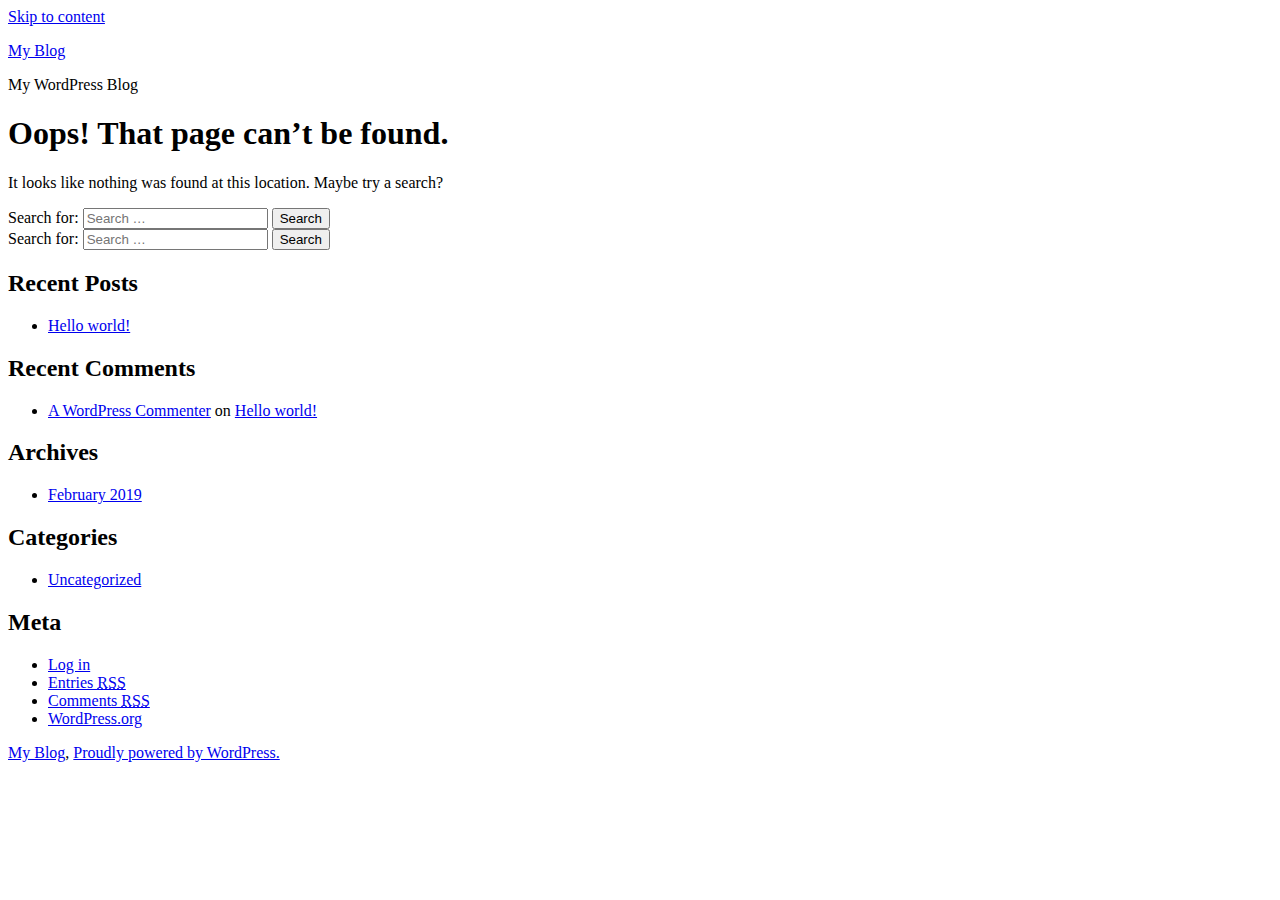
<file: css/overlays/10.html>
<!doctype html>
<html lang="en-US">
<head>
	<meta charset="UTF-8" />
	<meta name="viewport" content="width=device-width, initial-scale=1" />
	<link rel="profile" href="https://gmpg.org/xfn/11" />
	<title>Page not found &#8211; My Blog</title>
<link rel='dns-prefetch' href='//s.w.org' />
<link rel="alternate" type="application/rss+xml" title="My Blog &raquo; Feed" href="http://trimatrixlab.com/feed/" />
<link rel="alternate" type="application/rss+xml" title="My Blog &raquo; Comments Feed" href="http://trimatrixlab.com/comments/feed/" />
		<script type="text/javascript">
			window._wpemojiSettings = {"baseUrl":"https:\/\/s.w.org\/images\/core\/emoji\/11\/72x72\/","ext":".png","svgUrl":"https:\/\/s.w.org\/images\/core\/emoji\/11\/svg\/","svgExt":".svg","source":{"concatemoji":"http:\/\/trimatrixlab.com\/wp-includes\/js\/wp-emoji-release.min.js?ver=5.0.7"}};
			!function(a,b,c){function d(a,b){var c=String.fromCharCode;l.clearRect(0,0,k.width,k.height),l.fillText(c.apply(this,a),0,0);var d=k.toDataURL();l.clearRect(0,0,k.width,k.height),l.fillText(c.apply(this,b),0,0);var e=k.toDataURL();return d===e}function e(a){var b;if(!l||!l.fillText)return!1;switch(l.textBaseline="top",l.font="600 32px Arial",a){case"flag":return!(b=d([55356,56826,55356,56819],[55356,56826,8203,55356,56819]))&&(b=d([55356,57332,56128,56423,56128,56418,56128,56421,56128,56430,56128,56423,56128,56447],[55356,57332,8203,56128,56423,8203,56128,56418,8203,56128,56421,8203,56128,56430,8203,56128,56423,8203,56128,56447]),!b);case"emoji":return b=d([55358,56760,9792,65039],[55358,56760,8203,9792,65039]),!b}return!1}function f(a){var c=b.createElement("script");c.src=a,c.defer=c.type="text/javascript",b.getElementsByTagName("head")[0].appendChild(c)}var g,h,i,j,k=b.createElement("canvas"),l=k.getContext&&k.getContext("2d");for(j=Array("flag","emoji"),c.supports={everything:!0,everythingExceptFlag:!0},i=0;i<j.length;i++)c.supports[j[i]]=e(j[i]),c.supports.everything=c.supports.everything&&c.supports[j[i]],"flag"!==j[i]&&(c.supports.everythingExceptFlag=c.supports.everythingExceptFlag&&c.supports[j[i]]);c.supports.everythingExceptFlag=c.supports.everythingExceptFlag&&!c.supports.flag,c.DOMReady=!1,c.readyCallback=function(){c.DOMReady=!0},c.supports.everything||(h=function(){c.readyCallback()},b.addEventListener?(b.addEventListener("DOMContentLoaded",h,!1),a.addEventListener("load",h,!1)):(a.attachEvent("onload",h),b.attachEvent("onreadystatechange",function(){"complete"===b.readyState&&c.readyCallback()})),g=c.source||{},g.concatemoji?f(g.concatemoji):g.wpemoji&&g.twemoji&&(f(g.twemoji),f(g.wpemoji)))}(window,document,window._wpemojiSettings);
		</script>
		<style type="text/css">
img.wp-smiley,
img.emoji {
	display: inline !important;
	border: none !important;
	box-shadow: none !important;
	height: 1em !important;
	width: 1em !important;
	margin: 0 .07em !important;
	vertical-align: -0.1em !important;
	background: none !important;
	padding: 0 !important;
}
</style>
<link rel='stylesheet' id='wp-block-library-css'  href='http://trimatrixlab.com/wp-includes/css/dist/block-library/style.min.css?ver=5.0.7' type='text/css' media='all' />
<link rel='stylesheet' id='wp-block-library-theme-css'  href='http://trimatrixlab.com/wp-includes/css/dist/block-library/theme.min.css?ver=5.0.7' type='text/css' media='all' />
<link rel='stylesheet' id='woocommerce-layout-css'  href='http://trimatrixlab.com/wp-content/plugins/woocommerce/assets/css/woocommerce-layout.css?ver=3.5.4' type='text/css' media='all' />
<link rel='stylesheet' id='woocommerce-smallscreen-css'  href='http://trimatrixlab.com/wp-content/plugins/woocommerce/assets/css/woocommerce-smallscreen.css?ver=3.5.4' type='text/css' media='only screen and (max-width: 768px)' />
<link rel='stylesheet' id='woocommerce-general-css'  href='//trimatrixlab.com/wp-content/plugins/woocommerce/assets/css/twenty-nineteen.css?ver=3.5.4' type='text/css' media='all' />
<style id='woocommerce-inline-inline-css' type='text/css'>
.woocommerce form .form-row .required { visibility: visible; }
</style>
<link rel='stylesheet' id='twentynineteen-style-css'  href='http://trimatrixlab.com/wp-content/themes/twentynineteen/style.css?ver=1.2' type='text/css' media='all' />
<link rel='stylesheet' id='twentynineteen-print-style-css'  href='http://trimatrixlab.com/wp-content/themes/twentynineteen/print.css?ver=1.2' type='text/css' media='print' />
<script type='text/javascript' src='http://trimatrixlab.com/wp-includes/js/jquery/jquery.js?ver=1.12.4'></script>
<script type='text/javascript' src='http://trimatrixlab.com/wp-includes/js/jquery/jquery-migrate.min.js?ver=1.4.1'></script>
<link rel='https://api.w.org/' href='http://trimatrixlab.com/wp-json/' />
<link rel="EditURI" type="application/rsd+xml" title="RSD" href="http://trimatrixlab.com/xmlrpc.php?rsd" />
<link rel="wlwmanifest" type="application/wlwmanifest+xml" href="http://trimatrixlab.com/wp-includes/wlwmanifest.xml" /> 
<meta name="generator" content="WordPress 5.0.7" />
<meta name="generator" content="WooCommerce 3.5.4" />
	<noscript><style>.woocommerce-product-gallery{ opacity: 1 !important; }</style></noscript>
			<style type="text/css">.recentcomments a{display:inline !important;padding:0 !important;margin:0 !important;}</style>
		</head>

<body class="error404 wp-embed-responsive woocommerce-no-js hfeed image-filters-enabled">
<div id="page" class="site">
	<a class="skip-link screen-reader-text" href="#content">Skip to content</a>

		<header id="masthead" class="site-header">

			<div class="site-branding-container">
				<div class="site-branding">

								<p class="site-title"><a href="http://trimatrixlab.com/" rel="home">My Blog</a></p>
			
				<p class="site-description">
				My WordPress Blog			</p>
			</div><!-- .site-branding -->
			</div><!-- .layout-wrap -->

					</header><!-- #masthead -->

	<div id="content" class="site-content">

	<section id="primary" class="content-area">
		<main id="main" class="site-main">

			<div class="error-404 not-found">
				<header class="page-header">
					<h1 class="page-title">Oops! That page can&rsquo;t be found.</h1>
				</header><!-- .page-header -->

				<div class="page-content">
					<p>It looks like nothing was found at this location. Maybe try a search?</p>
					<form role="search" method="get" class="search-form" action="http://trimatrixlab.com/">
				<label>
					<span class="screen-reader-text">Search for:</span>
					<input type="search" class="search-field" placeholder="Search &hellip;" value="" name="s" />
				</label>
				<input type="submit" class="search-submit" value="Search" />
			</form>				</div><!-- .page-content -->
			</div><!-- .error-404 -->

		</main><!-- #main -->
	</section><!-- #primary -->


	</div><!-- #content -->

	<footer id="colophon" class="site-footer">
		
	<aside class="widget-area" role="complementary" aria-label="Footer">
							<div class="widget-column footer-widget-1">
						<section id="search-2" class="widget widget_search"><form role="search" method="get" class="search-form" action="http://trimatrixlab.com/">
				<label>
					<span class="screen-reader-text">Search for:</span>
					<input type="search" class="search-field" placeholder="Search &hellip;" value="" name="s" />
				</label>
				<input type="submit" class="search-submit" value="Search" />
			</form></section>		<section id="recent-posts-2" class="widget widget_recent_entries">		<h2 class="widget-title">Recent Posts</h2>		<ul>
											<li>
					<a href="http://trimatrixlab.com/2019/02/05/hello-world/">Hello world!</a>
									</li>
					</ul>
		</section><section id="recent-comments-2" class="widget widget_recent_comments"><h2 class="widget-title">Recent Comments</h2><ul id="recentcomments"><li class="recentcomments"><span class="comment-author-link"><a href='https://wordpress.org/' rel='external nofollow' class='url'>A WordPress Commenter</a></span> on <a href="http://trimatrixlab.com/2019/02/05/hello-world/#comment-1">Hello world!</a></li></ul></section><section id="archives-2" class="widget widget_archive"><h2 class="widget-title">Archives</h2>		<ul>
			<li><a href='http://trimatrixlab.com/2019/02/'>February 2019</a></li>
		</ul>
		</section><section id="categories-2" class="widget widget_categories"><h2 class="widget-title">Categories</h2>		<ul>
	<li class="cat-item cat-item-1"><a href="http://trimatrixlab.com/category/uncategorized/" >Uncategorized</a>
</li>
		</ul>
</section><section id="meta-2" class="widget widget_meta"><h2 class="widget-title">Meta</h2>			<ul>
						<li><a href="http://trimatrixlab.com/wp-login.php">Log in</a></li>
			<li><a href="http://trimatrixlab.com/feed/">Entries <abbr title="Really Simple Syndication">RSS</abbr></a></li>
			<li><a href="http://trimatrixlab.com/comments/feed/">Comments <abbr title="Really Simple Syndication">RSS</abbr></a></li>
			<li><a href="https://wordpress.org/" title="Powered by WordPress, state-of-the-art semantic personal publishing platform.">WordPress.org</a></li>			</ul>
			</section>					</div>
					</aside><!-- .widget-area -->

		<div class="site-info">
										<a class="site-name" href="http://trimatrixlab.com/" rel="home">My Blog</a>,
						<a href="https://wordpress.org/" class="imprint">
				Proudly powered by WordPress.			</a>
								</div><!-- .site-info -->
	</footer><!-- #colophon -->

</div><!-- #page -->

	<script type="text/javascript">
		var c = document.body.className;
		c = c.replace(/woocommerce-no-js/, 'woocommerce-js');
		document.body.className = c;
	</script>
	<script type='text/javascript' src='http://trimatrixlab.com/wp-content/plugins/woocommerce/assets/js/jquery-blockui/jquery.blockUI.min.js?ver=2.70'></script>
<script type='text/javascript'>
/* <![CDATA[ */
var wc_add_to_cart_params = {"ajax_url":"\/wp-admin\/admin-ajax.php","wc_ajax_url":"\/?wc-ajax=%%endpoint%%","i18n_view_cart":"View cart","cart_url":"http:\/\/trimatrixlab.com","is_cart":"","cart_redirect_after_add":"no"};
/* ]]> */
</script>
<script type='text/javascript' src='http://trimatrixlab.com/wp-content/plugins/woocommerce/assets/js/frontend/add-to-cart.min.js?ver=3.5.4'></script>
<script type='text/javascript' src='http://trimatrixlab.com/wp-content/plugins/woocommerce/assets/js/js-cookie/js.cookie.min.js?ver=2.1.4'></script>
<script type='text/javascript'>
/* <![CDATA[ */
var woocommerce_params = {"ajax_url":"\/wp-admin\/admin-ajax.php","wc_ajax_url":"\/?wc-ajax=%%endpoint%%"};
/* ]]> */
</script>
<script type='text/javascript' src='http://trimatrixlab.com/wp-content/plugins/woocommerce/assets/js/frontend/woocommerce.min.js?ver=3.5.4'></script>
<script type='text/javascript'>
/* <![CDATA[ */
var wc_cart_fragments_params = {"ajax_url":"\/wp-admin\/admin-ajax.php","wc_ajax_url":"\/?wc-ajax=%%endpoint%%","cart_hash_key":"wc_cart_hash_40769bd518ee335c4025a80cac467cdd","fragment_name":"wc_fragments_40769bd518ee335c4025a80cac467cdd"};
/* ]]> */
</script>
<script type='text/javascript' src='http://trimatrixlab.com/wp-content/plugins/woocommerce/assets/js/frontend/cart-fragments.min.js?ver=3.5.4'></script>
<script type='text/javascript' src='http://trimatrixlab.com/wp-includes/js/wp-embed.min.js?ver=5.0.7'></script>
	<script>
	/(trident|msie)/i.test(navigator.userAgent)&&document.getElementById&&window.addEventListener&&window.addEventListener("hashchange",function(){var t,e=location.hash.substring(1);/^[A-z0-9_-]+$/.test(e)&&(t=document.getElementById(e))&&(/^(?:a|select|input|button|textarea)$/i.test(t.tagName)||(t.tabIndex=-1),t.focus())},!1);
	</script>
	
</body>
</html>

<!--
Performance optimized by W3 Total Cache. Learn more: https://www.w3-edge.com/products/

Object Caching 710/18 objects using apc
Page Caching using apc (Page is 404) 
Database Caching 5/7 queries in 0.011 seconds using apc

Served from: trimatrixlab.com @ 2019-11-20 11:47:53 by W3 Total Cache
-->
</file>
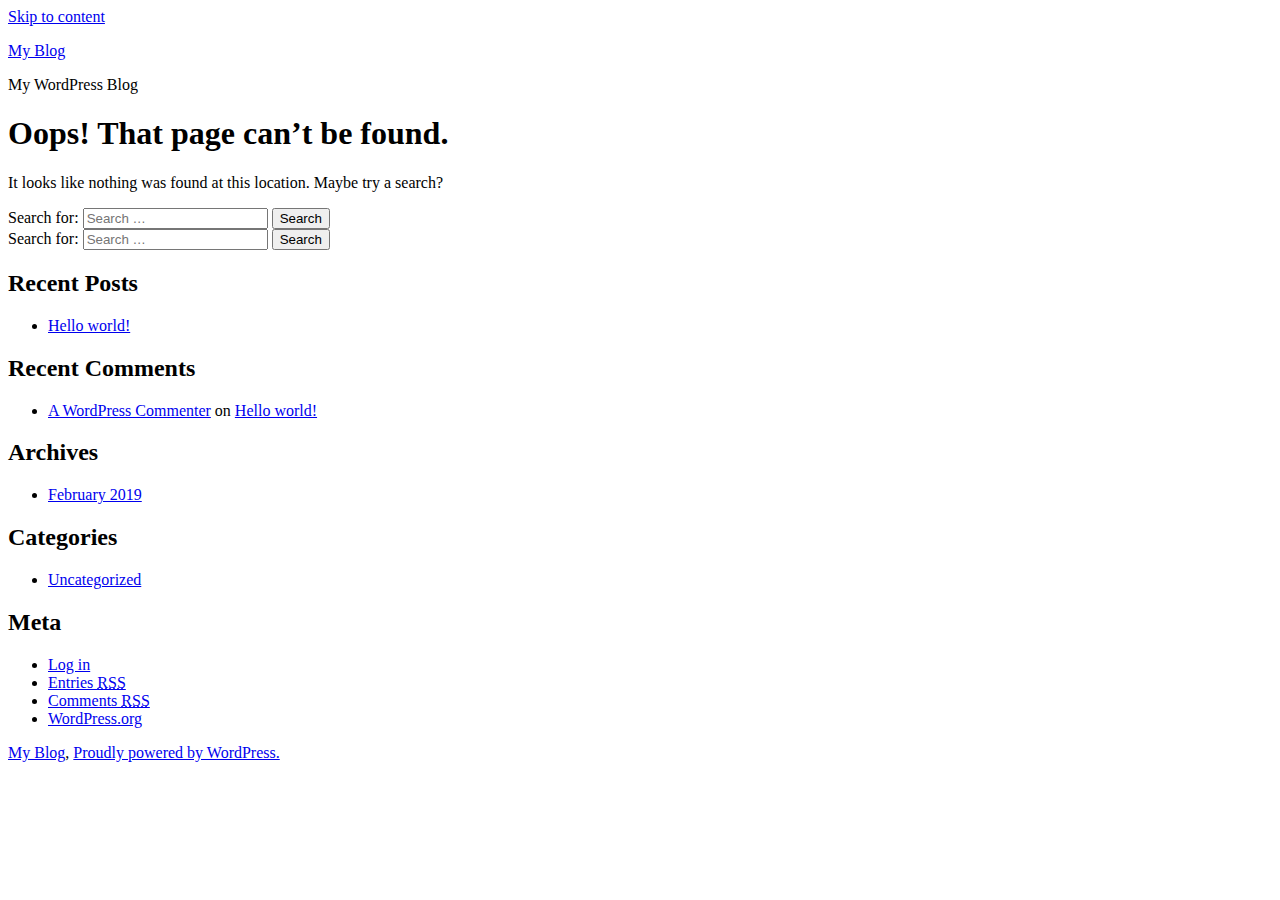
<file: fonts/bootstrap/glyphicons-halflings-regular-2.html>
<!doctype html>
<html lang="en-US">
<head>
	<meta charset="UTF-8" />
	<meta name="viewport" content="width=device-width, initial-scale=1" />
	<link rel="profile" href="https://gmpg.org/xfn/11" />
	<title>Page not found &#8211; My Blog</title>
<link rel='dns-prefetch' href='//s.w.org' />
<link rel="alternate" type="application/rss+xml" title="My Blog &raquo; Feed" href="http://trimatrixlab.com/feed/" />
<link rel="alternate" type="application/rss+xml" title="My Blog &raquo; Comments Feed" href="http://trimatrixlab.com/comments/feed/" />
		<script type="text/javascript">
			window._wpemojiSettings = {"baseUrl":"https:\/\/s.w.org\/images\/core\/emoji\/11\/72x72\/","ext":".png","svgUrl":"https:\/\/s.w.org\/images\/core\/emoji\/11\/svg\/","svgExt":".svg","source":{"concatemoji":"http:\/\/trimatrixlab.com\/wp-includes\/js\/wp-emoji-release.min.js?ver=5.0.7"}};
			!function(a,b,c){function d(a,b){var c=String.fromCharCode;l.clearRect(0,0,k.width,k.height),l.fillText(c.apply(this,a),0,0);var d=k.toDataURL();l.clearRect(0,0,k.width,k.height),l.fillText(c.apply(this,b),0,0);var e=k.toDataURL();return d===e}function e(a){var b;if(!l||!l.fillText)return!1;switch(l.textBaseline="top",l.font="600 32px Arial",a){case"flag":return!(b=d([55356,56826,55356,56819],[55356,56826,8203,55356,56819]))&&(b=d([55356,57332,56128,56423,56128,56418,56128,56421,56128,56430,56128,56423,56128,56447],[55356,57332,8203,56128,56423,8203,56128,56418,8203,56128,56421,8203,56128,56430,8203,56128,56423,8203,56128,56447]),!b);case"emoji":return b=d([55358,56760,9792,65039],[55358,56760,8203,9792,65039]),!b}return!1}function f(a){var c=b.createElement("script");c.src=a,c.defer=c.type="text/javascript",b.getElementsByTagName("head")[0].appendChild(c)}var g,h,i,j,k=b.createElement("canvas"),l=k.getContext&&k.getContext("2d");for(j=Array("flag","emoji"),c.supports={everything:!0,everythingExceptFlag:!0},i=0;i<j.length;i++)c.supports[j[i]]=e(j[i]),c.supports.everything=c.supports.everything&&c.supports[j[i]],"flag"!==j[i]&&(c.supports.everythingExceptFlag=c.supports.everythingExceptFlag&&c.supports[j[i]]);c.supports.everythingExceptFlag=c.supports.everythingExceptFlag&&!c.supports.flag,c.DOMReady=!1,c.readyCallback=function(){c.DOMReady=!0},c.supports.everything||(h=function(){c.readyCallback()},b.addEventListener?(b.addEventListener("DOMContentLoaded",h,!1),a.addEventListener("load",h,!1)):(a.attachEvent("onload",h),b.attachEvent("onreadystatechange",function(){"complete"===b.readyState&&c.readyCallback()})),g=c.source||{},g.concatemoji?f(g.concatemoji):g.wpemoji&&g.twemoji&&(f(g.twemoji),f(g.wpemoji)))}(window,document,window._wpemojiSettings);
		</script>
		<style type="text/css">
img.wp-smiley,
img.emoji {
	display: inline !important;
	border: none !important;
	box-shadow: none !important;
	height: 1em !important;
	width: 1em !important;
	margin: 0 .07em !important;
	vertical-align: -0.1em !important;
	background: none !important;
	padding: 0 !important;
}
</style>
<link rel='stylesheet' id='wp-block-library-css'  href='http://trimatrixlab.com/wp-includes/css/dist/block-library/style.min.css?ver=5.0.7' type='text/css' media='all' />
<link rel='stylesheet' id='wp-block-library-theme-css'  href='http://trimatrixlab.com/wp-includes/css/dist/block-library/theme.min.css?ver=5.0.7' type='text/css' media='all' />
<link rel='stylesheet' id='woocommerce-layout-css'  href='http://trimatrixlab.com/wp-content/plugins/woocommerce/assets/css/woocommerce-layout.css?ver=3.5.4' type='text/css' media='all' />
<link rel='stylesheet' id='woocommerce-smallscreen-css'  href='http://trimatrixlab.com/wp-content/plugins/woocommerce/assets/css/woocommerce-smallscreen.css?ver=3.5.4' type='text/css' media='only screen and (max-width: 768px)' />
<link rel='stylesheet' id='woocommerce-general-css'  href='//trimatrixlab.com/wp-content/plugins/woocommerce/assets/css/twenty-nineteen.css?ver=3.5.4' type='text/css' media='all' />
<style id='woocommerce-inline-inline-css' type='text/css'>
.woocommerce form .form-row .required { visibility: visible; }
</style>
<link rel='stylesheet' id='twentynineteen-style-css'  href='http://trimatrixlab.com/wp-content/themes/twentynineteen/style.css?ver=1.2' type='text/css' media='all' />
<link rel='stylesheet' id='twentynineteen-print-style-css'  href='http://trimatrixlab.com/wp-content/themes/twentynineteen/print.css?ver=1.2' type='text/css' media='print' />
<script type='text/javascript' src='http://trimatrixlab.com/wp-includes/js/jquery/jquery.js?ver=1.12.4'></script>
<script type='text/javascript' src='http://trimatrixlab.com/wp-includes/js/jquery/jquery-migrate.min.js?ver=1.4.1'></script>
<link rel='https://api.w.org/' href='http://trimatrixlab.com/wp-json/' />
<link rel="EditURI" type="application/rsd+xml" title="RSD" href="http://trimatrixlab.com/xmlrpc.php?rsd" />
<link rel="wlwmanifest" type="application/wlwmanifest+xml" href="http://trimatrixlab.com/wp-includes/wlwmanifest.xml" /> 
<meta name="generator" content="WordPress 5.0.7" />
<meta name="generator" content="WooCommerce 3.5.4" />
	<noscript><style>.woocommerce-product-gallery{ opacity: 1 !important; }</style></noscript>
			<style type="text/css">.recentcomments a{display:inline !important;padding:0 !important;margin:0 !important;}</style>
		</head>

<body class="error404 wp-embed-responsive woocommerce-no-js hfeed image-filters-enabled">
<div id="page" class="site">
	<a class="skip-link screen-reader-text" href="#content">Skip to content</a>

		<header id="masthead" class="site-header">

			<div class="site-branding-container">
				<div class="site-branding">

								<p class="site-title"><a href="http://trimatrixlab.com/" rel="home">My Blog</a></p>
			
				<p class="site-description">
				My WordPress Blog			</p>
			</div><!-- .site-branding -->
			</div><!-- .layout-wrap -->

					</header><!-- #masthead -->

	<div id="content" class="site-content">

	<section id="primary" class="content-area">
		<main id="main" class="site-main">

			<div class="error-404 not-found">
				<header class="page-header">
					<h1 class="page-title">Oops! That page can&rsquo;t be found.</h1>
				</header><!-- .page-header -->

				<div class="page-content">
					<p>It looks like nothing was found at this location. Maybe try a search?</p>
					<form role="search" method="get" class="search-form" action="http://trimatrixlab.com/">
				<label>
					<span class="screen-reader-text">Search for:</span>
					<input type="search" class="search-field" placeholder="Search &hellip;" value="" name="s" />
				</label>
				<input type="submit" class="search-submit" value="Search" />
			</form>				</div><!-- .page-content -->
			</div><!-- .error-404 -->

		</main><!-- #main -->
	</section><!-- #primary -->


	</div><!-- #content -->

	<footer id="colophon" class="site-footer">
		
	<aside class="widget-area" role="complementary" aria-label="Footer">
							<div class="widget-column footer-widget-1">
						<section id="search-2" class="widget widget_search"><form role="search" method="get" class="search-form" action="http://trimatrixlab.com/">
				<label>
					<span class="screen-reader-text">Search for:</span>
					<input type="search" class="search-field" placeholder="Search &hellip;" value="" name="s" />
				</label>
				<input type="submit" class="search-submit" value="Search" />
			</form></section>		<section id="recent-posts-2" class="widget widget_recent_entries">		<h2 class="widget-title">Recent Posts</h2>		<ul>
											<li>
					<a href="http://trimatrixlab.com/2019/02/05/hello-world/">Hello world!</a>
									</li>
					</ul>
		</section><section id="recent-comments-2" class="widget widget_recent_comments"><h2 class="widget-title">Recent Comments</h2><ul id="recentcomments"><li class="recentcomments"><span class="comment-author-link"><a href='https://wordpress.org/' rel='external nofollow' class='url'>A WordPress Commenter</a></span> on <a href="http://trimatrixlab.com/2019/02/05/hello-world/#comment-1">Hello world!</a></li></ul></section><section id="archives-2" class="widget widget_archive"><h2 class="widget-title">Archives</h2>		<ul>
			<li><a href='http://trimatrixlab.com/2019/02/'>February 2019</a></li>
		</ul>
		</section><section id="categories-2" class="widget widget_categories"><h2 class="widget-title">Categories</h2>		<ul>
	<li class="cat-item cat-item-1"><a href="http://trimatrixlab.com/category/uncategorized/" >Uncategorized</a>
</li>
		</ul>
</section><section id="meta-2" class="widget widget_meta"><h2 class="widget-title">Meta</h2>			<ul>
						<li><a href="http://trimatrixlab.com/wp-login.php">Log in</a></li>
			<li><a href="http://trimatrixlab.com/feed/">Entries <abbr title="Really Simple Syndication">RSS</abbr></a></li>
			<li><a href="http://trimatrixlab.com/comments/feed/">Comments <abbr title="Really Simple Syndication">RSS</abbr></a></li>
			<li><a href="https://wordpress.org/" title="Powered by WordPress, state-of-the-art semantic personal publishing platform.">WordPress.org</a></li>			</ul>
			</section>					</div>
					</aside><!-- .widget-area -->

		<div class="site-info">
										<a class="site-name" href="http://trimatrixlab.com/" rel="home">My Blog</a>,
						<a href="https://wordpress.org/" class="imprint">
				Proudly powered by WordPress.			</a>
								</div><!-- .site-info -->
	</footer><!-- #colophon -->

</div><!-- #page -->

	<script type="text/javascript">
		var c = document.body.className;
		c = c.replace(/woocommerce-no-js/, 'woocommerce-js');
		document.body.className = c;
	</script>
	<script type='text/javascript' src='http://trimatrixlab.com/wp-content/plugins/woocommerce/assets/js/jquery-blockui/jquery.blockUI.min.js?ver=2.70'></script>
<script type='text/javascript'>
/* <![CDATA[ */
var wc_add_to_cart_params = {"ajax_url":"\/wp-admin\/admin-ajax.php","wc_ajax_url":"\/?wc-ajax=%%endpoint%%","i18n_view_cart":"View cart","cart_url":"http:\/\/trimatrixlab.com","is_cart":"","cart_redirect_after_add":"no"};
/* ]]> */
</script>
<script type='text/javascript' src='http://trimatrixlab.com/wp-content/plugins/woocommerce/assets/js/frontend/add-to-cart.min.js?ver=3.5.4'></script>
<script type='text/javascript' src='http://trimatrixlab.com/wp-content/plugins/woocommerce/assets/js/js-cookie/js.cookie.min.js?ver=2.1.4'></script>
<script type='text/javascript'>
/* <![CDATA[ */
var woocommerce_params = {"ajax_url":"\/wp-admin\/admin-ajax.php","wc_ajax_url":"\/?wc-ajax=%%endpoint%%"};
/* ]]> */
</script>
<script type='text/javascript' src='http://trimatrixlab.com/wp-content/plugins/woocommerce/assets/js/frontend/woocommerce.min.js?ver=3.5.4'></script>
<script type='text/javascript'>
/* <![CDATA[ */
var wc_cart_fragments_params = {"ajax_url":"\/wp-admin\/admin-ajax.php","wc_ajax_url":"\/?wc-ajax=%%endpoint%%","cart_hash_key":"wc_cart_hash_40769bd518ee335c4025a80cac467cdd","fragment_name":"wc_fragments_40769bd518ee335c4025a80cac467cdd"};
/* ]]> */
</script>
<script type='text/javascript' src='http://trimatrixlab.com/wp-content/plugins/woocommerce/assets/js/frontend/cart-fragments.min.js?ver=3.5.4'></script>
<script type='text/javascript' src='http://trimatrixlab.com/wp-includes/js/wp-embed.min.js?ver=5.0.7'></script>
	<script>
	/(trident|msie)/i.test(navigator.userAgent)&&document.getElementById&&window.addEventListener&&window.addEventListener("hashchange",function(){var t,e=location.hash.substring(1);/^[A-z0-9_-]+$/.test(e)&&(t=document.getElementById(e))&&(/^(?:a|select|input|button|textarea)$/i.test(t.tagName)||(t.tabIndex=-1),t.focus())},!1);
	</script>
	
</body>
</html>

<!--
Performance optimized by W3 Total Cache. Learn more: https://www.w3-edge.com/products/

Object Caching 710/18 objects using apc
Page Caching using apc (Page is 404) 
Database Caching 5/7 queries in 0.003 seconds using apc

Served from: trimatrixlab.com @ 2019-11-20 11:47:48 by W3 Total Cache
-->
</file>
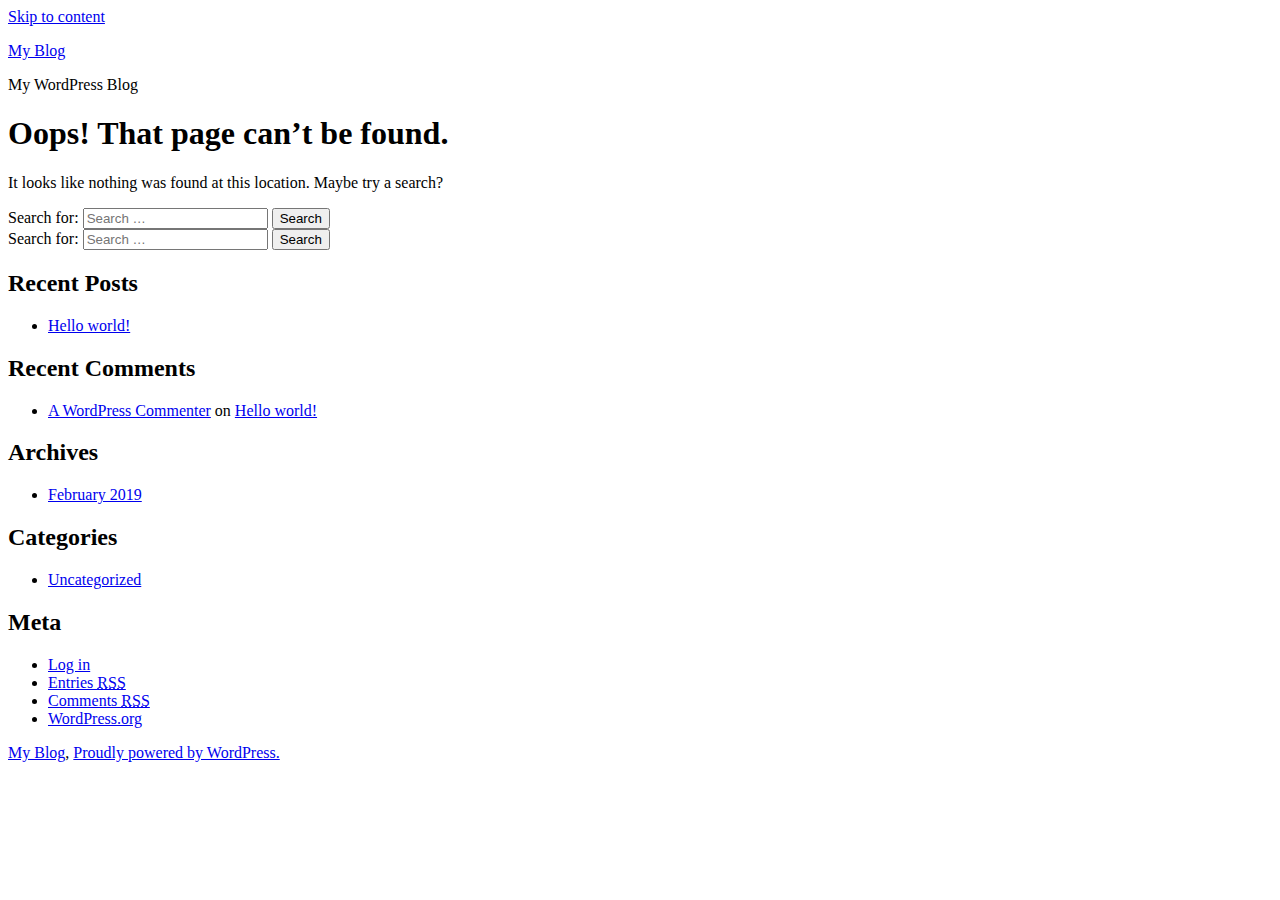
<file: fonts/bootstrap/glyphicons-halflings-regular-3.html>
<!doctype html>
<html lang="en-US">
<head>
	<meta charset="UTF-8" />
	<meta name="viewport" content="width=device-width, initial-scale=1" />
	<link rel="profile" href="https://gmpg.org/xfn/11" />
	<title>Page not found &#8211; My Blog</title>
<link rel='dns-prefetch' href='//s.w.org' />
<link rel="alternate" type="application/rss+xml" title="My Blog &raquo; Feed" href="http://trimatrixlab.com/feed/" />
<link rel="alternate" type="application/rss+xml" title="My Blog &raquo; Comments Feed" href="http://trimatrixlab.com/comments/feed/" />
		<script type="text/javascript">
			window._wpemojiSettings = {"baseUrl":"https:\/\/s.w.org\/images\/core\/emoji\/11\/72x72\/","ext":".png","svgUrl":"https:\/\/s.w.org\/images\/core\/emoji\/11\/svg\/","svgExt":".svg","source":{"concatemoji":"http:\/\/trimatrixlab.com\/wp-includes\/js\/wp-emoji-release.min.js?ver=5.0.7"}};
			!function(a,b,c){function d(a,b){var c=String.fromCharCode;l.clearRect(0,0,k.width,k.height),l.fillText(c.apply(this,a),0,0);var d=k.toDataURL();l.clearRect(0,0,k.width,k.height),l.fillText(c.apply(this,b),0,0);var e=k.toDataURL();return d===e}function e(a){var b;if(!l||!l.fillText)return!1;switch(l.textBaseline="top",l.font="600 32px Arial",a){case"flag":return!(b=d([55356,56826,55356,56819],[55356,56826,8203,55356,56819]))&&(b=d([55356,57332,56128,56423,56128,56418,56128,56421,56128,56430,56128,56423,56128,56447],[55356,57332,8203,56128,56423,8203,56128,56418,8203,56128,56421,8203,56128,56430,8203,56128,56423,8203,56128,56447]),!b);case"emoji":return b=d([55358,56760,9792,65039],[55358,56760,8203,9792,65039]),!b}return!1}function f(a){var c=b.createElement("script");c.src=a,c.defer=c.type="text/javascript",b.getElementsByTagName("head")[0].appendChild(c)}var g,h,i,j,k=b.createElement("canvas"),l=k.getContext&&k.getContext("2d");for(j=Array("flag","emoji"),c.supports={everything:!0,everythingExceptFlag:!0},i=0;i<j.length;i++)c.supports[j[i]]=e(j[i]),c.supports.everything=c.supports.everything&&c.supports[j[i]],"flag"!==j[i]&&(c.supports.everythingExceptFlag=c.supports.everythingExceptFlag&&c.supports[j[i]]);c.supports.everythingExceptFlag=c.supports.everythingExceptFlag&&!c.supports.flag,c.DOMReady=!1,c.readyCallback=function(){c.DOMReady=!0},c.supports.everything||(h=function(){c.readyCallback()},b.addEventListener?(b.addEventListener("DOMContentLoaded",h,!1),a.addEventListener("load",h,!1)):(a.attachEvent("onload",h),b.attachEvent("onreadystatechange",function(){"complete"===b.readyState&&c.readyCallback()})),g=c.source||{},g.concatemoji?f(g.concatemoji):g.wpemoji&&g.twemoji&&(f(g.twemoji),f(g.wpemoji)))}(window,document,window._wpemojiSettings);
		</script>
		<style type="text/css">
img.wp-smiley,
img.emoji {
	display: inline !important;
	border: none !important;
	box-shadow: none !important;
	height: 1em !important;
	width: 1em !important;
	margin: 0 .07em !important;
	vertical-align: -0.1em !important;
	background: none !important;
	padding: 0 !important;
}
</style>
<link rel='stylesheet' id='wp-block-library-css'  href='http://trimatrixlab.com/wp-includes/css/dist/block-library/style.min.css?ver=5.0.7' type='text/css' media='all' />
<link rel='stylesheet' id='wp-block-library-theme-css'  href='http://trimatrixlab.com/wp-includes/css/dist/block-library/theme.min.css?ver=5.0.7' type='text/css' media='all' />
<link rel='stylesheet' id='woocommerce-layout-css'  href='http://trimatrixlab.com/wp-content/plugins/woocommerce/assets/css/woocommerce-layout.css?ver=3.5.4' type='text/css' media='all' />
<link rel='stylesheet' id='woocommerce-smallscreen-css'  href='http://trimatrixlab.com/wp-content/plugins/woocommerce/assets/css/woocommerce-smallscreen.css?ver=3.5.4' type='text/css' media='only screen and (max-width: 768px)' />
<link rel='stylesheet' id='woocommerce-general-css'  href='//trimatrixlab.com/wp-content/plugins/woocommerce/assets/css/twenty-nineteen.css?ver=3.5.4' type='text/css' media='all' />
<style id='woocommerce-inline-inline-css' type='text/css'>
.woocommerce form .form-row .required { visibility: visible; }
</style>
<link rel='stylesheet' id='twentynineteen-style-css'  href='http://trimatrixlab.com/wp-content/themes/twentynineteen/style.css?ver=1.2' type='text/css' media='all' />
<link rel='stylesheet' id='twentynineteen-print-style-css'  href='http://trimatrixlab.com/wp-content/themes/twentynineteen/print.css?ver=1.2' type='text/css' media='print' />
<script type='text/javascript' src='http://trimatrixlab.com/wp-includes/js/jquery/jquery.js?ver=1.12.4'></script>
<script type='text/javascript' src='http://trimatrixlab.com/wp-includes/js/jquery/jquery-migrate.min.js?ver=1.4.1'></script>
<link rel='https://api.w.org/' href='http://trimatrixlab.com/wp-json/' />
<link rel="EditURI" type="application/rsd+xml" title="RSD" href="http://trimatrixlab.com/xmlrpc.php?rsd" />
<link rel="wlwmanifest" type="application/wlwmanifest+xml" href="http://trimatrixlab.com/wp-includes/wlwmanifest.xml" /> 
<meta name="generator" content="WordPress 5.0.7" />
<meta name="generator" content="WooCommerce 3.5.4" />
	<noscript><style>.woocommerce-product-gallery{ opacity: 1 !important; }</style></noscript>
			<style type="text/css">.recentcomments a{display:inline !important;padding:0 !important;margin:0 !important;}</style>
		</head>

<body class="error404 wp-embed-responsive woocommerce-no-js hfeed image-filters-enabled">
<div id="page" class="site">
	<a class="skip-link screen-reader-text" href="#content">Skip to content</a>

		<header id="masthead" class="site-header">

			<div class="site-branding-container">
				<div class="site-branding">

								<p class="site-title"><a href="http://trimatrixlab.com/" rel="home">My Blog</a></p>
			
				<p class="site-description">
				My WordPress Blog			</p>
			</div><!-- .site-branding -->
			</div><!-- .layout-wrap -->

					</header><!-- #masthead -->

	<div id="content" class="site-content">

	<section id="primary" class="content-area">
		<main id="main" class="site-main">

			<div class="error-404 not-found">
				<header class="page-header">
					<h1 class="page-title">Oops! That page can&rsquo;t be found.</h1>
				</header><!-- .page-header -->

				<div class="page-content">
					<p>It looks like nothing was found at this location. Maybe try a search?</p>
					<form role="search" method="get" class="search-form" action="http://trimatrixlab.com/">
				<label>
					<span class="screen-reader-text">Search for:</span>
					<input type="search" class="search-field" placeholder="Search &hellip;" value="" name="s" />
				</label>
				<input type="submit" class="search-submit" value="Search" />
			</form>				</div><!-- .page-content -->
			</div><!-- .error-404 -->

		</main><!-- #main -->
	</section><!-- #primary -->


	</div><!-- #content -->

	<footer id="colophon" class="site-footer">
		
	<aside class="widget-area" role="complementary" aria-label="Footer">
							<div class="widget-column footer-widget-1">
						<section id="search-2" class="widget widget_search"><form role="search" method="get" class="search-form" action="http://trimatrixlab.com/">
				<label>
					<span class="screen-reader-text">Search for:</span>
					<input type="search" class="search-field" placeholder="Search &hellip;" value="" name="s" />
				</label>
				<input type="submit" class="search-submit" value="Search" />
			</form></section>		<section id="recent-posts-2" class="widget widget_recent_entries">		<h2 class="widget-title">Recent Posts</h2>		<ul>
											<li>
					<a href="http://trimatrixlab.com/2019/02/05/hello-world/">Hello world!</a>
									</li>
					</ul>
		</section><section id="recent-comments-2" class="widget widget_recent_comments"><h2 class="widget-title">Recent Comments</h2><ul id="recentcomments"><li class="recentcomments"><span class="comment-author-link"><a href='https://wordpress.org/' rel='external nofollow' class='url'>A WordPress Commenter</a></span> on <a href="http://trimatrixlab.com/2019/02/05/hello-world/#comment-1">Hello world!</a></li></ul></section><section id="archives-2" class="widget widget_archive"><h2 class="widget-title">Archives</h2>		<ul>
			<li><a href='http://trimatrixlab.com/2019/02/'>February 2019</a></li>
		</ul>
		</section><section id="categories-2" class="widget widget_categories"><h2 class="widget-title">Categories</h2>		<ul>
	<li class="cat-item cat-item-1"><a href="http://trimatrixlab.com/category/uncategorized/" >Uncategorized</a>
</li>
		</ul>
</section><section id="meta-2" class="widget widget_meta"><h2 class="widget-title">Meta</h2>			<ul>
						<li><a href="http://trimatrixlab.com/wp-login.php">Log in</a></li>
			<li><a href="http://trimatrixlab.com/feed/">Entries <abbr title="Really Simple Syndication">RSS</abbr></a></li>
			<li><a href="http://trimatrixlab.com/comments/feed/">Comments <abbr title="Really Simple Syndication">RSS</abbr></a></li>
			<li><a href="https://wordpress.org/" title="Powered by WordPress, state-of-the-art semantic personal publishing platform.">WordPress.org</a></li>			</ul>
			</section>					</div>
					</aside><!-- .widget-area -->

		<div class="site-info">
										<a class="site-name" href="http://trimatrixlab.com/" rel="home">My Blog</a>,
						<a href="https://wordpress.org/" class="imprint">
				Proudly powered by WordPress.			</a>
								</div><!-- .site-info -->
	</footer><!-- #colophon -->

</div><!-- #page -->

	<script type="text/javascript">
		var c = document.body.className;
		c = c.replace(/woocommerce-no-js/, 'woocommerce-js');
		document.body.className = c;
	</script>
	<script type='text/javascript' src='http://trimatrixlab.com/wp-content/plugins/woocommerce/assets/js/jquery-blockui/jquery.blockUI.min.js?ver=2.70'></script>
<script type='text/javascript'>
/* <![CDATA[ */
var wc_add_to_cart_params = {"ajax_url":"\/wp-admin\/admin-ajax.php","wc_ajax_url":"\/?wc-ajax=%%endpoint%%","i18n_view_cart":"View cart","cart_url":"http:\/\/trimatrixlab.com","is_cart":"","cart_redirect_after_add":"no"};
/* ]]> */
</script>
<script type='text/javascript' src='http://trimatrixlab.com/wp-content/plugins/woocommerce/assets/js/frontend/add-to-cart.min.js?ver=3.5.4'></script>
<script type='text/javascript' src='http://trimatrixlab.com/wp-content/plugins/woocommerce/assets/js/js-cookie/js.cookie.min.js?ver=2.1.4'></script>
<script type='text/javascript'>
/* <![CDATA[ */
var woocommerce_params = {"ajax_url":"\/wp-admin\/admin-ajax.php","wc_ajax_url":"\/?wc-ajax=%%endpoint%%"};
/* ]]> */
</script>
<script type='text/javascript' src='http://trimatrixlab.com/wp-content/plugins/woocommerce/assets/js/frontend/woocommerce.min.js?ver=3.5.4'></script>
<script type='text/javascript'>
/* <![CDATA[ */
var wc_cart_fragments_params = {"ajax_url":"\/wp-admin\/admin-ajax.php","wc_ajax_url":"\/?wc-ajax=%%endpoint%%","cart_hash_key":"wc_cart_hash_40769bd518ee335c4025a80cac467cdd","fragment_name":"wc_fragments_40769bd518ee335c4025a80cac467cdd"};
/* ]]> */
</script>
<script type='text/javascript' src='http://trimatrixlab.com/wp-content/plugins/woocommerce/assets/js/frontend/cart-fragments.min.js?ver=3.5.4'></script>
<script type='text/javascript' src='http://trimatrixlab.com/wp-includes/js/wp-embed.min.js?ver=5.0.7'></script>
	<script>
	/(trident|msie)/i.test(navigator.userAgent)&&document.getElementById&&window.addEventListener&&window.addEventListener("hashchange",function(){var t,e=location.hash.substring(1);/^[A-z0-9_-]+$/.test(e)&&(t=document.getElementById(e))&&(/^(?:a|select|input|button|textarea)$/i.test(t.tagName)||(t.tabIndex=-1),t.focus())},!1);
	</script>
	
</body>
</html>

<!--
Performance optimized by W3 Total Cache. Learn more: https://www.w3-edge.com/products/

Object Caching 710/18 objects using apc
Page Caching using apc (Page is 404) 
Database Caching 5/7 queries in 0.002 seconds using apc

Served from: trimatrixlab.com @ 2019-11-20 11:47:49 by W3 Total Cache
-->
</file>
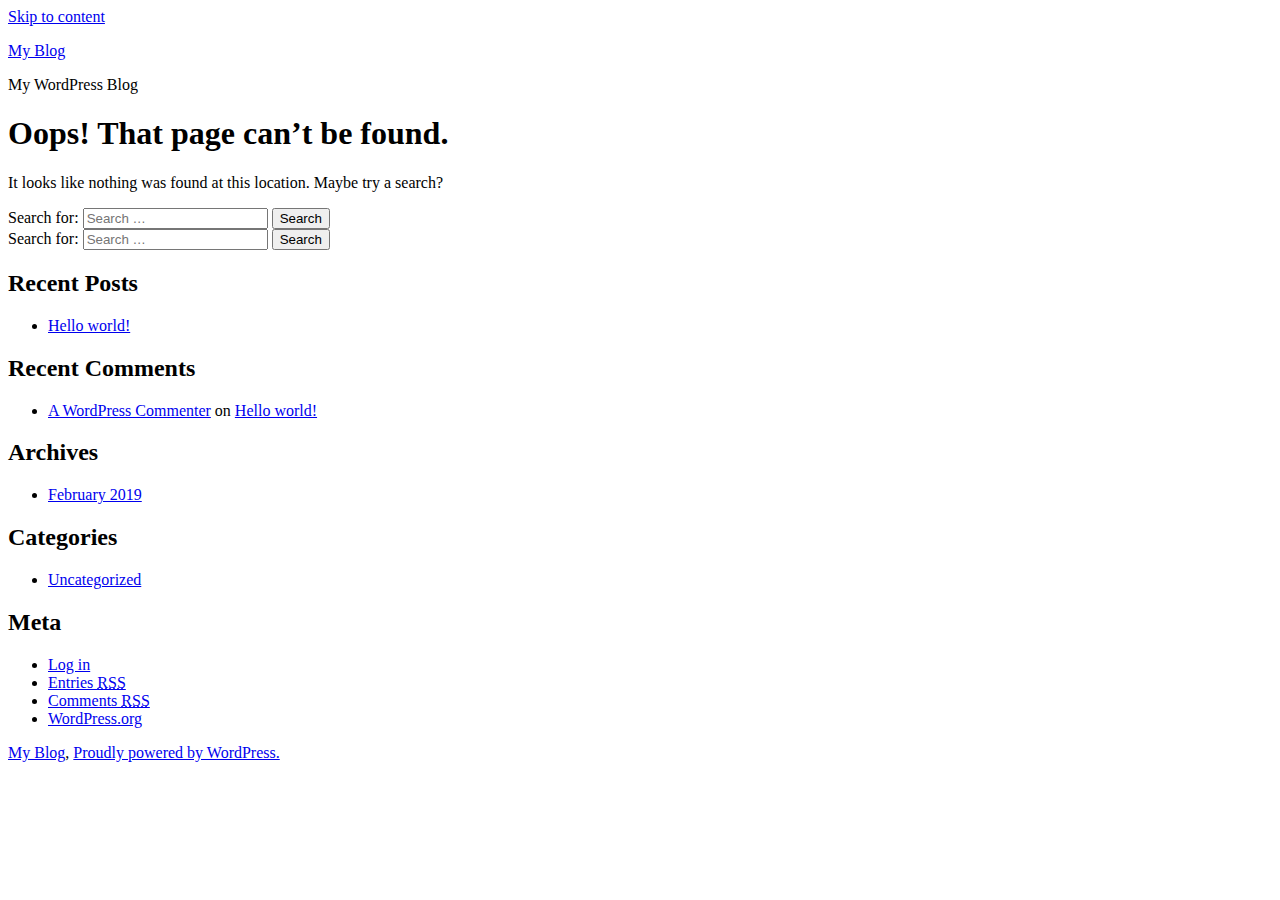
<file: fonts/bootstrap/glyphicons-halflings-regular-4.html>
<!doctype html>
<html lang="en-US">
<head>
	<meta charset="UTF-8" />
	<meta name="viewport" content="width=device-width, initial-scale=1" />
	<link rel="profile" href="https://gmpg.org/xfn/11" />
	<title>Page not found &#8211; My Blog</title>
<link rel='dns-prefetch' href='//s.w.org' />
<link rel="alternate" type="application/rss+xml" title="My Blog &raquo; Feed" href="http://trimatrixlab.com/feed/" />
<link rel="alternate" type="application/rss+xml" title="My Blog &raquo; Comments Feed" href="http://trimatrixlab.com/comments/feed/" />
		<script type="text/javascript">
			window._wpemojiSettings = {"baseUrl":"https:\/\/s.w.org\/images\/core\/emoji\/11\/72x72\/","ext":".png","svgUrl":"https:\/\/s.w.org\/images\/core\/emoji\/11\/svg\/","svgExt":".svg","source":{"concatemoji":"http:\/\/trimatrixlab.com\/wp-includes\/js\/wp-emoji-release.min.js?ver=5.0.7"}};
			!function(a,b,c){function d(a,b){var c=String.fromCharCode;l.clearRect(0,0,k.width,k.height),l.fillText(c.apply(this,a),0,0);var d=k.toDataURL();l.clearRect(0,0,k.width,k.height),l.fillText(c.apply(this,b),0,0);var e=k.toDataURL();return d===e}function e(a){var b;if(!l||!l.fillText)return!1;switch(l.textBaseline="top",l.font="600 32px Arial",a){case"flag":return!(b=d([55356,56826,55356,56819],[55356,56826,8203,55356,56819]))&&(b=d([55356,57332,56128,56423,56128,56418,56128,56421,56128,56430,56128,56423,56128,56447],[55356,57332,8203,56128,56423,8203,56128,56418,8203,56128,56421,8203,56128,56430,8203,56128,56423,8203,56128,56447]),!b);case"emoji":return b=d([55358,56760,9792,65039],[55358,56760,8203,9792,65039]),!b}return!1}function f(a){var c=b.createElement("script");c.src=a,c.defer=c.type="text/javascript",b.getElementsByTagName("head")[0].appendChild(c)}var g,h,i,j,k=b.createElement("canvas"),l=k.getContext&&k.getContext("2d");for(j=Array("flag","emoji"),c.supports={everything:!0,everythingExceptFlag:!0},i=0;i<j.length;i++)c.supports[j[i]]=e(j[i]),c.supports.everything=c.supports.everything&&c.supports[j[i]],"flag"!==j[i]&&(c.supports.everythingExceptFlag=c.supports.everythingExceptFlag&&c.supports[j[i]]);c.supports.everythingExceptFlag=c.supports.everythingExceptFlag&&!c.supports.flag,c.DOMReady=!1,c.readyCallback=function(){c.DOMReady=!0},c.supports.everything||(h=function(){c.readyCallback()},b.addEventListener?(b.addEventListener("DOMContentLoaded",h,!1),a.addEventListener("load",h,!1)):(a.attachEvent("onload",h),b.attachEvent("onreadystatechange",function(){"complete"===b.readyState&&c.readyCallback()})),g=c.source||{},g.concatemoji?f(g.concatemoji):g.wpemoji&&g.twemoji&&(f(g.twemoji),f(g.wpemoji)))}(window,document,window._wpemojiSettings);
		</script>
		<style type="text/css">
img.wp-smiley,
img.emoji {
	display: inline !important;
	border: none !important;
	box-shadow: none !important;
	height: 1em !important;
	width: 1em !important;
	margin: 0 .07em !important;
	vertical-align: -0.1em !important;
	background: none !important;
	padding: 0 !important;
}
</style>
<link rel='stylesheet' id='wp-block-library-css'  href='http://trimatrixlab.com/wp-includes/css/dist/block-library/style.min.css?ver=5.0.7' type='text/css' media='all' />
<link rel='stylesheet' id='wp-block-library-theme-css'  href='http://trimatrixlab.com/wp-includes/css/dist/block-library/theme.min.css?ver=5.0.7' type='text/css' media='all' />
<link rel='stylesheet' id='woocommerce-layout-css'  href='http://trimatrixlab.com/wp-content/plugins/woocommerce/assets/css/woocommerce-layout.css?ver=3.5.4' type='text/css' media='all' />
<link rel='stylesheet' id='woocommerce-smallscreen-css'  href='http://trimatrixlab.com/wp-content/plugins/woocommerce/assets/css/woocommerce-smallscreen.css?ver=3.5.4' type='text/css' media='only screen and (max-width: 768px)' />
<link rel='stylesheet' id='woocommerce-general-css'  href='//trimatrixlab.com/wp-content/plugins/woocommerce/assets/css/twenty-nineteen.css?ver=3.5.4' type='text/css' media='all' />
<style id='woocommerce-inline-inline-css' type='text/css'>
.woocommerce form .form-row .required { visibility: visible; }
</style>
<link rel='stylesheet' id='twentynineteen-style-css'  href='http://trimatrixlab.com/wp-content/themes/twentynineteen/style.css?ver=1.2' type='text/css' media='all' />
<link rel='stylesheet' id='twentynineteen-print-style-css'  href='http://trimatrixlab.com/wp-content/themes/twentynineteen/print.css?ver=1.2' type='text/css' media='print' />
<script type='text/javascript' src='http://trimatrixlab.com/wp-includes/js/jquery/jquery.js?ver=1.12.4'></script>
<script type='text/javascript' src='http://trimatrixlab.com/wp-includes/js/jquery/jquery-migrate.min.js?ver=1.4.1'></script>
<link rel='https://api.w.org/' href='http://trimatrixlab.com/wp-json/' />
<link rel="EditURI" type="application/rsd+xml" title="RSD" href="http://trimatrixlab.com/xmlrpc.php?rsd" />
<link rel="wlwmanifest" type="application/wlwmanifest+xml" href="http://trimatrixlab.com/wp-includes/wlwmanifest.xml" /> 
<meta name="generator" content="WordPress 5.0.7" />
<meta name="generator" content="WooCommerce 3.5.4" />
	<noscript><style>.woocommerce-product-gallery{ opacity: 1 !important; }</style></noscript>
			<style type="text/css">.recentcomments a{display:inline !important;padding:0 !important;margin:0 !important;}</style>
		</head>

<body class="error404 wp-embed-responsive woocommerce-no-js hfeed image-filters-enabled">
<div id="page" class="site">
	<a class="skip-link screen-reader-text" href="#content">Skip to content</a>

		<header id="masthead" class="site-header">

			<div class="site-branding-container">
				<div class="site-branding">

								<p class="site-title"><a href="http://trimatrixlab.com/" rel="home">My Blog</a></p>
			
				<p class="site-description">
				My WordPress Blog			</p>
			</div><!-- .site-branding -->
			</div><!-- .layout-wrap -->

					</header><!-- #masthead -->

	<div id="content" class="site-content">

	<section id="primary" class="content-area">
		<main id="main" class="site-main">

			<div class="error-404 not-found">
				<header class="page-header">
					<h1 class="page-title">Oops! That page can&rsquo;t be found.</h1>
				</header><!-- .page-header -->

				<div class="page-content">
					<p>It looks like nothing was found at this location. Maybe try a search?</p>
					<form role="search" method="get" class="search-form" action="http://trimatrixlab.com/">
				<label>
					<span class="screen-reader-text">Search for:</span>
					<input type="search" class="search-field" placeholder="Search &hellip;" value="" name="s" />
				</label>
				<input type="submit" class="search-submit" value="Search" />
			</form>				</div><!-- .page-content -->
			</div><!-- .error-404 -->

		</main><!-- #main -->
	</section><!-- #primary -->


	</div><!-- #content -->

	<footer id="colophon" class="site-footer">
		
	<aside class="widget-area" role="complementary" aria-label="Footer">
							<div class="widget-column footer-widget-1">
						<section id="search-2" class="widget widget_search"><form role="search" method="get" class="search-form" action="http://trimatrixlab.com/">
				<label>
					<span class="screen-reader-text">Search for:</span>
					<input type="search" class="search-field" placeholder="Search &hellip;" value="" name="s" />
				</label>
				<input type="submit" class="search-submit" value="Search" />
			</form></section>		<section id="recent-posts-2" class="widget widget_recent_entries">		<h2 class="widget-title">Recent Posts</h2>		<ul>
											<li>
					<a href="http://trimatrixlab.com/2019/02/05/hello-world/">Hello world!</a>
									</li>
					</ul>
		</section><section id="recent-comments-2" class="widget widget_recent_comments"><h2 class="widget-title">Recent Comments</h2><ul id="recentcomments"><li class="recentcomments"><span class="comment-author-link"><a href='https://wordpress.org/' rel='external nofollow' class='url'>A WordPress Commenter</a></span> on <a href="http://trimatrixlab.com/2019/02/05/hello-world/#comment-1">Hello world!</a></li></ul></section><section id="archives-2" class="widget widget_archive"><h2 class="widget-title">Archives</h2>		<ul>
			<li><a href='http://trimatrixlab.com/2019/02/'>February 2019</a></li>
		</ul>
		</section><section id="categories-2" class="widget widget_categories"><h2 class="widget-title">Categories</h2>		<ul>
	<li class="cat-item cat-item-1"><a href="http://trimatrixlab.com/category/uncategorized/" >Uncategorized</a>
</li>
		</ul>
</section><section id="meta-2" class="widget widget_meta"><h2 class="widget-title">Meta</h2>			<ul>
						<li><a href="http://trimatrixlab.com/wp-login.php">Log in</a></li>
			<li><a href="http://trimatrixlab.com/feed/">Entries <abbr title="Really Simple Syndication">RSS</abbr></a></li>
			<li><a href="http://trimatrixlab.com/comments/feed/">Comments <abbr title="Really Simple Syndication">RSS</abbr></a></li>
			<li><a href="https://wordpress.org/" title="Powered by WordPress, state-of-the-art semantic personal publishing platform.">WordPress.org</a></li>			</ul>
			</section>					</div>
					</aside><!-- .widget-area -->

		<div class="site-info">
										<a class="site-name" href="http://trimatrixlab.com/" rel="home">My Blog</a>,
						<a href="https://wordpress.org/" class="imprint">
				Proudly powered by WordPress.			</a>
								</div><!-- .site-info -->
	</footer><!-- #colophon -->

</div><!-- #page -->

	<script type="text/javascript">
		var c = document.body.className;
		c = c.replace(/woocommerce-no-js/, 'woocommerce-js');
		document.body.className = c;
	</script>
	<script type='text/javascript' src='http://trimatrixlab.com/wp-content/plugins/woocommerce/assets/js/jquery-blockui/jquery.blockUI.min.js?ver=2.70'></script>
<script type='text/javascript'>
/* <![CDATA[ */
var wc_add_to_cart_params = {"ajax_url":"\/wp-admin\/admin-ajax.php","wc_ajax_url":"\/?wc-ajax=%%endpoint%%","i18n_view_cart":"View cart","cart_url":"http:\/\/trimatrixlab.com","is_cart":"","cart_redirect_after_add":"no"};
/* ]]> */
</script>
<script type='text/javascript' src='http://trimatrixlab.com/wp-content/plugins/woocommerce/assets/js/frontend/add-to-cart.min.js?ver=3.5.4'></script>
<script type='text/javascript' src='http://trimatrixlab.com/wp-content/plugins/woocommerce/assets/js/js-cookie/js.cookie.min.js?ver=2.1.4'></script>
<script type='text/javascript'>
/* <![CDATA[ */
var woocommerce_params = {"ajax_url":"\/wp-admin\/admin-ajax.php","wc_ajax_url":"\/?wc-ajax=%%endpoint%%"};
/* ]]> */
</script>
<script type='text/javascript' src='http://trimatrixlab.com/wp-content/plugins/woocommerce/assets/js/frontend/woocommerce.min.js?ver=3.5.4'></script>
<script type='text/javascript'>
/* <![CDATA[ */
var wc_cart_fragments_params = {"ajax_url":"\/wp-admin\/admin-ajax.php","wc_ajax_url":"\/?wc-ajax=%%endpoint%%","cart_hash_key":"wc_cart_hash_40769bd518ee335c4025a80cac467cdd","fragment_name":"wc_fragments_40769bd518ee335c4025a80cac467cdd"};
/* ]]> */
</script>
<script type='text/javascript' src='http://trimatrixlab.com/wp-content/plugins/woocommerce/assets/js/frontend/cart-fragments.min.js?ver=3.5.4'></script>
<script type='text/javascript' src='http://trimatrixlab.com/wp-includes/js/wp-embed.min.js?ver=5.0.7'></script>
	<script>
	/(trident|msie)/i.test(navigator.userAgent)&&document.getElementById&&window.addEventListener&&window.addEventListener("hashchange",function(){var t,e=location.hash.substring(1);/^[A-z0-9_-]+$/.test(e)&&(t=document.getElementById(e))&&(/^(?:a|select|input|button|textarea)$/i.test(t.tagName)||(t.tabIndex=-1),t.focus())},!1);
	</script>
	
</body>
</html>

<!--
Performance optimized by W3 Total Cache. Learn more: https://www.w3-edge.com/products/

Object Caching 710/18 objects using apc
Page Caching using apc (Page is 404) 
Database Caching 5/7 queries in 0.014 seconds using apc

Served from: trimatrixlab.com @ 2019-11-20 11:47:50 by W3 Total Cache
-->
</file>
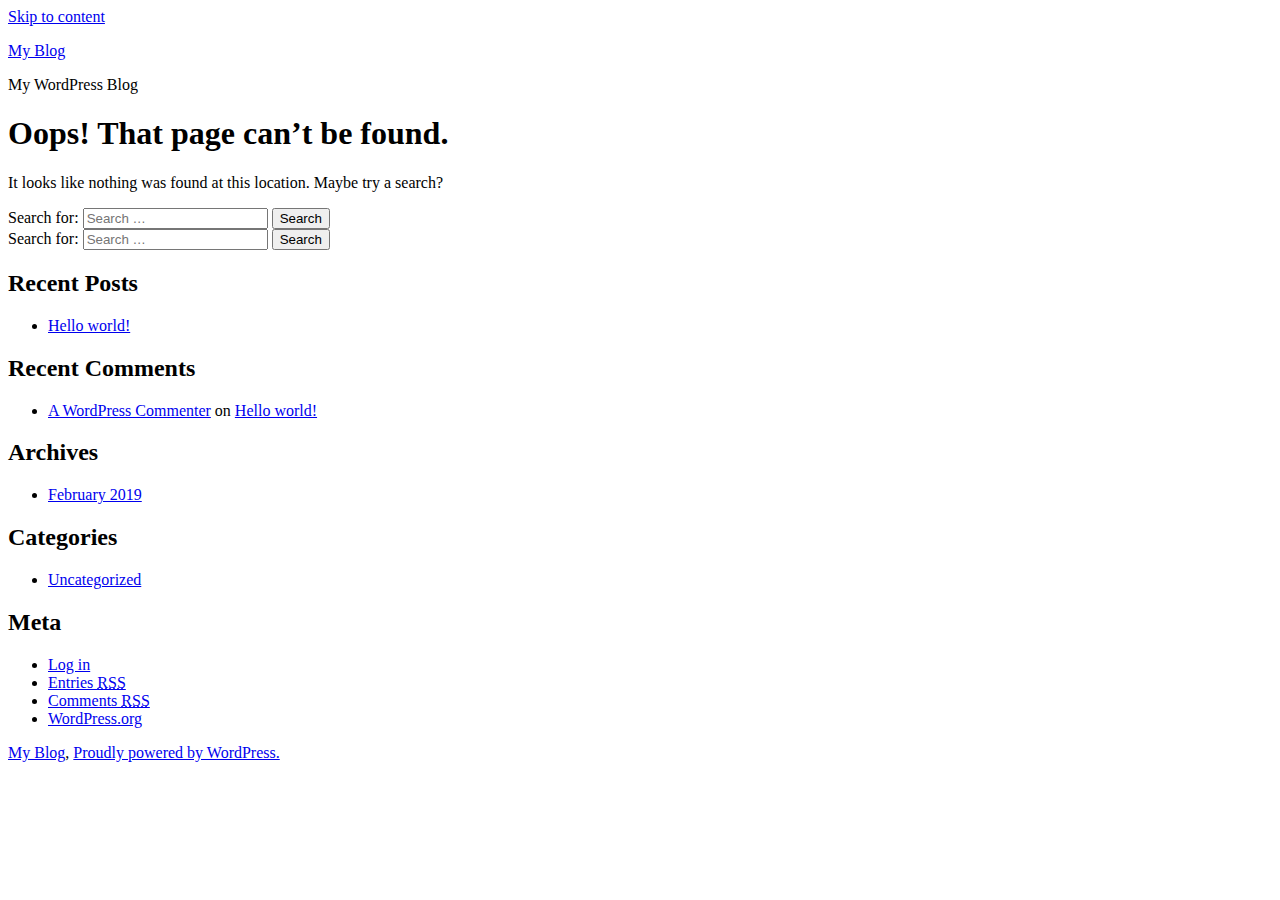
<file: fonts/bootstrap/glyphicons-halflings-regular-5.html>
<!doctype html>
<html lang="en-US">
<head>
	<meta charset="UTF-8" />
	<meta name="viewport" content="width=device-width, initial-scale=1" />
	<link rel="profile" href="https://gmpg.org/xfn/11" />
	<title>Page not found &#8211; My Blog</title>
<link rel='dns-prefetch' href='//s.w.org' />
<link rel="alternate" type="application/rss+xml" title="My Blog &raquo; Feed" href="http://trimatrixlab.com/feed/" />
<link rel="alternate" type="application/rss+xml" title="My Blog &raquo; Comments Feed" href="http://trimatrixlab.com/comments/feed/" />
		<script type="text/javascript">
			window._wpemojiSettings = {"baseUrl":"https:\/\/s.w.org\/images\/core\/emoji\/11\/72x72\/","ext":".png","svgUrl":"https:\/\/s.w.org\/images\/core\/emoji\/11\/svg\/","svgExt":".svg","source":{"concatemoji":"http:\/\/trimatrixlab.com\/wp-includes\/js\/wp-emoji-release.min.js?ver=5.0.7"}};
			!function(a,b,c){function d(a,b){var c=String.fromCharCode;l.clearRect(0,0,k.width,k.height),l.fillText(c.apply(this,a),0,0);var d=k.toDataURL();l.clearRect(0,0,k.width,k.height),l.fillText(c.apply(this,b),0,0);var e=k.toDataURL();return d===e}function e(a){var b;if(!l||!l.fillText)return!1;switch(l.textBaseline="top",l.font="600 32px Arial",a){case"flag":return!(b=d([55356,56826,55356,56819],[55356,56826,8203,55356,56819]))&&(b=d([55356,57332,56128,56423,56128,56418,56128,56421,56128,56430,56128,56423,56128,56447],[55356,57332,8203,56128,56423,8203,56128,56418,8203,56128,56421,8203,56128,56430,8203,56128,56423,8203,56128,56447]),!b);case"emoji":return b=d([55358,56760,9792,65039],[55358,56760,8203,9792,65039]),!b}return!1}function f(a){var c=b.createElement("script");c.src=a,c.defer=c.type="text/javascript",b.getElementsByTagName("head")[0].appendChild(c)}var g,h,i,j,k=b.createElement("canvas"),l=k.getContext&&k.getContext("2d");for(j=Array("flag","emoji"),c.supports={everything:!0,everythingExceptFlag:!0},i=0;i<j.length;i++)c.supports[j[i]]=e(j[i]),c.supports.everything=c.supports.everything&&c.supports[j[i]],"flag"!==j[i]&&(c.supports.everythingExceptFlag=c.supports.everythingExceptFlag&&c.supports[j[i]]);c.supports.everythingExceptFlag=c.supports.everythingExceptFlag&&!c.supports.flag,c.DOMReady=!1,c.readyCallback=function(){c.DOMReady=!0},c.supports.everything||(h=function(){c.readyCallback()},b.addEventListener?(b.addEventListener("DOMContentLoaded",h,!1),a.addEventListener("load",h,!1)):(a.attachEvent("onload",h),b.attachEvent("onreadystatechange",function(){"complete"===b.readyState&&c.readyCallback()})),g=c.source||{},g.concatemoji?f(g.concatemoji):g.wpemoji&&g.twemoji&&(f(g.twemoji),f(g.wpemoji)))}(window,document,window._wpemojiSettings);
		</script>
		<style type="text/css">
img.wp-smiley,
img.emoji {
	display: inline !important;
	border: none !important;
	box-shadow: none !important;
	height: 1em !important;
	width: 1em !important;
	margin: 0 .07em !important;
	vertical-align: -0.1em !important;
	background: none !important;
	padding: 0 !important;
}
</style>
<link rel='stylesheet' id='wp-block-library-css'  href='http://trimatrixlab.com/wp-includes/css/dist/block-library/style.min.css?ver=5.0.7' type='text/css' media='all' />
<link rel='stylesheet' id='wp-block-library-theme-css'  href='http://trimatrixlab.com/wp-includes/css/dist/block-library/theme.min.css?ver=5.0.7' type='text/css' media='all' />
<link rel='stylesheet' id='woocommerce-layout-css'  href='http://trimatrixlab.com/wp-content/plugins/woocommerce/assets/css/woocommerce-layout.css?ver=3.5.4' type='text/css' media='all' />
<link rel='stylesheet' id='woocommerce-smallscreen-css'  href='http://trimatrixlab.com/wp-content/plugins/woocommerce/assets/css/woocommerce-smallscreen.css?ver=3.5.4' type='text/css' media='only screen and (max-width: 768px)' />
<link rel='stylesheet' id='woocommerce-general-css'  href='//trimatrixlab.com/wp-content/plugins/woocommerce/assets/css/twenty-nineteen.css?ver=3.5.4' type='text/css' media='all' />
<style id='woocommerce-inline-inline-css' type='text/css'>
.woocommerce form .form-row .required { visibility: visible; }
</style>
<link rel='stylesheet' id='twentynineteen-style-css'  href='http://trimatrixlab.com/wp-content/themes/twentynineteen/style.css?ver=1.2' type='text/css' media='all' />
<link rel='stylesheet' id='twentynineteen-print-style-css'  href='http://trimatrixlab.com/wp-content/themes/twentynineteen/print.css?ver=1.2' type='text/css' media='print' />
<script type='text/javascript' src='http://trimatrixlab.com/wp-includes/js/jquery/jquery.js?ver=1.12.4'></script>
<script type='text/javascript' src='http://trimatrixlab.com/wp-includes/js/jquery/jquery-migrate.min.js?ver=1.4.1'></script>
<link rel='https://api.w.org/' href='http://trimatrixlab.com/wp-json/' />
<link rel="EditURI" type="application/rsd+xml" title="RSD" href="http://trimatrixlab.com/xmlrpc.php?rsd" />
<link rel="wlwmanifest" type="application/wlwmanifest+xml" href="http://trimatrixlab.com/wp-includes/wlwmanifest.xml" /> 
<meta name="generator" content="WordPress 5.0.7" />
<meta name="generator" content="WooCommerce 3.5.4" />
	<noscript><style>.woocommerce-product-gallery{ opacity: 1 !important; }</style></noscript>
			<style type="text/css">.recentcomments a{display:inline !important;padding:0 !important;margin:0 !important;}</style>
		</head>

<body class="error404 wp-embed-responsive woocommerce-no-js hfeed image-filters-enabled">
<div id="page" class="site">
	<a class="skip-link screen-reader-text" href="#content">Skip to content</a>

		<header id="masthead" class="site-header">

			<div class="site-branding-container">
				<div class="site-branding">

								<p class="site-title"><a href="http://trimatrixlab.com/" rel="home">My Blog</a></p>
			
				<p class="site-description">
				My WordPress Blog			</p>
			</div><!-- .site-branding -->
			</div><!-- .layout-wrap -->

					</header><!-- #masthead -->

	<div id="content" class="site-content">

	<section id="primary" class="content-area">
		<main id="main" class="site-main">

			<div class="error-404 not-found">
				<header class="page-header">
					<h1 class="page-title">Oops! That page can&rsquo;t be found.</h1>
				</header><!-- .page-header -->

				<div class="page-content">
					<p>It looks like nothing was found at this location. Maybe try a search?</p>
					<form role="search" method="get" class="search-form" action="http://trimatrixlab.com/">
				<label>
					<span class="screen-reader-text">Search for:</span>
					<input type="search" class="search-field" placeholder="Search &hellip;" value="" name="s" />
				</label>
				<input type="submit" class="search-submit" value="Search" />
			</form>				</div><!-- .page-content -->
			</div><!-- .error-404 -->

		</main><!-- #main -->
	</section><!-- #primary -->


	</div><!-- #content -->

	<footer id="colophon" class="site-footer">
		
	<aside class="widget-area" role="complementary" aria-label="Footer">
							<div class="widget-column footer-widget-1">
						<section id="search-2" class="widget widget_search"><form role="search" method="get" class="search-form" action="http://trimatrixlab.com/">
				<label>
					<span class="screen-reader-text">Search for:</span>
					<input type="search" class="search-field" placeholder="Search &hellip;" value="" name="s" />
				</label>
				<input type="submit" class="search-submit" value="Search" />
			</form></section>		<section id="recent-posts-2" class="widget widget_recent_entries">		<h2 class="widget-title">Recent Posts</h2>		<ul>
											<li>
					<a href="http://trimatrixlab.com/2019/02/05/hello-world/">Hello world!</a>
									</li>
					</ul>
		</section><section id="recent-comments-2" class="widget widget_recent_comments"><h2 class="widget-title">Recent Comments</h2><ul id="recentcomments"><li class="recentcomments"><span class="comment-author-link"><a href='https://wordpress.org/' rel='external nofollow' class='url'>A WordPress Commenter</a></span> on <a href="http://trimatrixlab.com/2019/02/05/hello-world/#comment-1">Hello world!</a></li></ul></section><section id="archives-2" class="widget widget_archive"><h2 class="widget-title">Archives</h2>		<ul>
			<li><a href='http://trimatrixlab.com/2019/02/'>February 2019</a></li>
		</ul>
		</section><section id="categories-2" class="widget widget_categories"><h2 class="widget-title">Categories</h2>		<ul>
	<li class="cat-item cat-item-1"><a href="http://trimatrixlab.com/category/uncategorized/" >Uncategorized</a>
</li>
		</ul>
</section><section id="meta-2" class="widget widget_meta"><h2 class="widget-title">Meta</h2>			<ul>
						<li><a href="http://trimatrixlab.com/wp-login.php">Log in</a></li>
			<li><a href="http://trimatrixlab.com/feed/">Entries <abbr title="Really Simple Syndication">RSS</abbr></a></li>
			<li><a href="http://trimatrixlab.com/comments/feed/">Comments <abbr title="Really Simple Syndication">RSS</abbr></a></li>
			<li><a href="https://wordpress.org/" title="Powered by WordPress, state-of-the-art semantic personal publishing platform.">WordPress.org</a></li>			</ul>
			</section>					</div>
					</aside><!-- .widget-area -->

		<div class="site-info">
										<a class="site-name" href="http://trimatrixlab.com/" rel="home">My Blog</a>,
						<a href="https://wordpress.org/" class="imprint">
				Proudly powered by WordPress.			</a>
								</div><!-- .site-info -->
	</footer><!-- #colophon -->

</div><!-- #page -->

	<script type="text/javascript">
		var c = document.body.className;
		c = c.replace(/woocommerce-no-js/, 'woocommerce-js');
		document.body.className = c;
	</script>
	<script type='text/javascript' src='http://trimatrixlab.com/wp-content/plugins/woocommerce/assets/js/jquery-blockui/jquery.blockUI.min.js?ver=2.70'></script>
<script type='text/javascript'>
/* <![CDATA[ */
var wc_add_to_cart_params = {"ajax_url":"\/wp-admin\/admin-ajax.php","wc_ajax_url":"\/?wc-ajax=%%endpoint%%","i18n_view_cart":"View cart","cart_url":"http:\/\/trimatrixlab.com","is_cart":"","cart_redirect_after_add":"no"};
/* ]]> */
</script>
<script type='text/javascript' src='http://trimatrixlab.com/wp-content/plugins/woocommerce/assets/js/frontend/add-to-cart.min.js?ver=3.5.4'></script>
<script type='text/javascript' src='http://trimatrixlab.com/wp-content/plugins/woocommerce/assets/js/js-cookie/js.cookie.min.js?ver=2.1.4'></script>
<script type='text/javascript'>
/* <![CDATA[ */
var woocommerce_params = {"ajax_url":"\/wp-admin\/admin-ajax.php","wc_ajax_url":"\/?wc-ajax=%%endpoint%%"};
/* ]]> */
</script>
<script type='text/javascript' src='http://trimatrixlab.com/wp-content/plugins/woocommerce/assets/js/frontend/woocommerce.min.js?ver=3.5.4'></script>
<script type='text/javascript'>
/* <![CDATA[ */
var wc_cart_fragments_params = {"ajax_url":"\/wp-admin\/admin-ajax.php","wc_ajax_url":"\/?wc-ajax=%%endpoint%%","cart_hash_key":"wc_cart_hash_40769bd518ee335c4025a80cac467cdd","fragment_name":"wc_fragments_40769bd518ee335c4025a80cac467cdd"};
/* ]]> */
</script>
<script type='text/javascript' src='http://trimatrixlab.com/wp-content/plugins/woocommerce/assets/js/frontend/cart-fragments.min.js?ver=3.5.4'></script>
<script type='text/javascript' src='http://trimatrixlab.com/wp-includes/js/wp-embed.min.js?ver=5.0.7'></script>
	<script>
	/(trident|msie)/i.test(navigator.userAgent)&&document.getElementById&&window.addEventListener&&window.addEventListener("hashchange",function(){var t,e=location.hash.substring(1);/^[A-z0-9_-]+$/.test(e)&&(t=document.getElementById(e))&&(/^(?:a|select|input|button|textarea)$/i.test(t.tagName)||(t.tabIndex=-1),t.focus())},!1);
	</script>
	
</body>
</html>

<!--
Performance optimized by W3 Total Cache. Learn more: https://www.w3-edge.com/products/

Object Caching 710/18 objects using apc
Page Caching using apc (Page is 404) 
Database Caching 5/7 queries in 0.005 seconds using apc

Served from: trimatrixlab.com @ 2019-11-20 11:47:51 by W3 Total Cache
-->
</file>
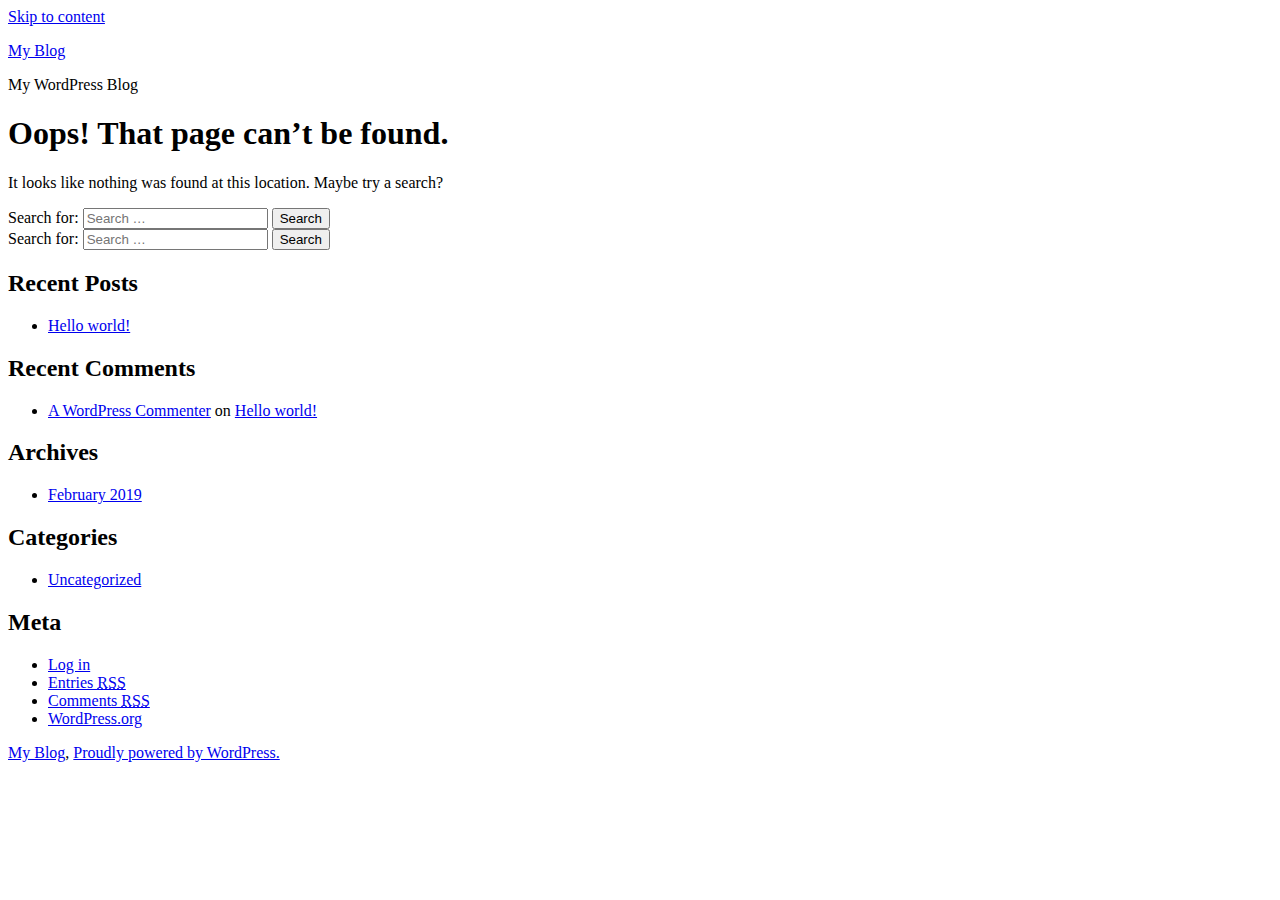
<file: fonts/bootstrap/glyphicons-halflings-regular.html>
<!doctype html>
<html lang="en-US">
<head>
	<meta charset="UTF-8" />
	<meta name="viewport" content="width=device-width, initial-scale=1" />
	<link rel="profile" href="https://gmpg.org/xfn/11" />
	<title>Page not found &#8211; My Blog</title>
<link rel='dns-prefetch' href='//s.w.org' />
<link rel="alternate" type="application/rss+xml" title="My Blog &raquo; Feed" href="http://trimatrixlab.com/feed/" />
<link rel="alternate" type="application/rss+xml" title="My Blog &raquo; Comments Feed" href="http://trimatrixlab.com/comments/feed/" />
		<script type="text/javascript">
			window._wpemojiSettings = {"baseUrl":"https:\/\/s.w.org\/images\/core\/emoji\/11\/72x72\/","ext":".png","svgUrl":"https:\/\/s.w.org\/images\/core\/emoji\/11\/svg\/","svgExt":".svg","source":{"concatemoji":"http:\/\/trimatrixlab.com\/wp-includes\/js\/wp-emoji-release.min.js?ver=5.0.7"}};
			!function(a,b,c){function d(a,b){var c=String.fromCharCode;l.clearRect(0,0,k.width,k.height),l.fillText(c.apply(this,a),0,0);var d=k.toDataURL();l.clearRect(0,0,k.width,k.height),l.fillText(c.apply(this,b),0,0);var e=k.toDataURL();return d===e}function e(a){var b;if(!l||!l.fillText)return!1;switch(l.textBaseline="top",l.font="600 32px Arial",a){case"flag":return!(b=d([55356,56826,55356,56819],[55356,56826,8203,55356,56819]))&&(b=d([55356,57332,56128,56423,56128,56418,56128,56421,56128,56430,56128,56423,56128,56447],[55356,57332,8203,56128,56423,8203,56128,56418,8203,56128,56421,8203,56128,56430,8203,56128,56423,8203,56128,56447]),!b);case"emoji":return b=d([55358,56760,9792,65039],[55358,56760,8203,9792,65039]),!b}return!1}function f(a){var c=b.createElement("script");c.src=a,c.defer=c.type="text/javascript",b.getElementsByTagName("head")[0].appendChild(c)}var g,h,i,j,k=b.createElement("canvas"),l=k.getContext&&k.getContext("2d");for(j=Array("flag","emoji"),c.supports={everything:!0,everythingExceptFlag:!0},i=0;i<j.length;i++)c.supports[j[i]]=e(j[i]),c.supports.everything=c.supports.everything&&c.supports[j[i]],"flag"!==j[i]&&(c.supports.everythingExceptFlag=c.supports.everythingExceptFlag&&c.supports[j[i]]);c.supports.everythingExceptFlag=c.supports.everythingExceptFlag&&!c.supports.flag,c.DOMReady=!1,c.readyCallback=function(){c.DOMReady=!0},c.supports.everything||(h=function(){c.readyCallback()},b.addEventListener?(b.addEventListener("DOMContentLoaded",h,!1),a.addEventListener("load",h,!1)):(a.attachEvent("onload",h),b.attachEvent("onreadystatechange",function(){"complete"===b.readyState&&c.readyCallback()})),g=c.source||{},g.concatemoji?f(g.concatemoji):g.wpemoji&&g.twemoji&&(f(g.twemoji),f(g.wpemoji)))}(window,document,window._wpemojiSettings);
		</script>
		<style type="text/css">
img.wp-smiley,
img.emoji {
	display: inline !important;
	border: none !important;
	box-shadow: none !important;
	height: 1em !important;
	width: 1em !important;
	margin: 0 .07em !important;
	vertical-align: -0.1em !important;
	background: none !important;
	padding: 0 !important;
}
</style>
<link rel='stylesheet' id='wp-block-library-css'  href='http://trimatrixlab.com/wp-includes/css/dist/block-library/style.min.css?ver=5.0.7' type='text/css' media='all' />
<link rel='stylesheet' id='wp-block-library-theme-css'  href='http://trimatrixlab.com/wp-includes/css/dist/block-library/theme.min.css?ver=5.0.7' type='text/css' media='all' />
<link rel='stylesheet' id='woocommerce-layout-css'  href='http://trimatrixlab.com/wp-content/plugins/woocommerce/assets/css/woocommerce-layout.css?ver=3.5.4' type='text/css' media='all' />
<link rel='stylesheet' id='woocommerce-smallscreen-css'  href='http://trimatrixlab.com/wp-content/plugins/woocommerce/assets/css/woocommerce-smallscreen.css?ver=3.5.4' type='text/css' media='only screen and (max-width: 768px)' />
<link rel='stylesheet' id='woocommerce-general-css'  href='//trimatrixlab.com/wp-content/plugins/woocommerce/assets/css/twenty-nineteen.css?ver=3.5.4' type='text/css' media='all' />
<style id='woocommerce-inline-inline-css' type='text/css'>
.woocommerce form .form-row .required { visibility: visible; }
</style>
<link rel='stylesheet' id='twentynineteen-style-css'  href='http://trimatrixlab.com/wp-content/themes/twentynineteen/style.css?ver=1.2' type='text/css' media='all' />
<link rel='stylesheet' id='twentynineteen-print-style-css'  href='http://trimatrixlab.com/wp-content/themes/twentynineteen/print.css?ver=1.2' type='text/css' media='print' />
<script type='text/javascript' src='http://trimatrixlab.com/wp-includes/js/jquery/jquery.js?ver=1.12.4'></script>
<script type='text/javascript' src='http://trimatrixlab.com/wp-includes/js/jquery/jquery-migrate.min.js?ver=1.4.1'></script>
<link rel='https://api.w.org/' href='http://trimatrixlab.com/wp-json/' />
<link rel="EditURI" type="application/rsd+xml" title="RSD" href="http://trimatrixlab.com/xmlrpc.php?rsd" />
<link rel="wlwmanifest" type="application/wlwmanifest+xml" href="http://trimatrixlab.com/wp-includes/wlwmanifest.xml" /> 
<meta name="generator" content="WordPress 5.0.7" />
<meta name="generator" content="WooCommerce 3.5.4" />
	<noscript><style>.woocommerce-product-gallery{ opacity: 1 !important; }</style></noscript>
			<style type="text/css">.recentcomments a{display:inline !important;padding:0 !important;margin:0 !important;}</style>
		</head>

<body class="error404 wp-embed-responsive woocommerce-no-js hfeed image-filters-enabled">
<div id="page" class="site">
	<a class="skip-link screen-reader-text" href="#content">Skip to content</a>

		<header id="masthead" class="site-header">

			<div class="site-branding-container">
				<div class="site-branding">

								<p class="site-title"><a href="http://trimatrixlab.com/" rel="home">My Blog</a></p>
			
				<p class="site-description">
				My WordPress Blog			</p>
			</div><!-- .site-branding -->
			</div><!-- .layout-wrap -->

					</header><!-- #masthead -->

	<div id="content" class="site-content">

	<section id="primary" class="content-area">
		<main id="main" class="site-main">

			<div class="error-404 not-found">
				<header class="page-header">
					<h1 class="page-title">Oops! That page can&rsquo;t be found.</h1>
				</header><!-- .page-header -->

				<div class="page-content">
					<p>It looks like nothing was found at this location. Maybe try a search?</p>
					<form role="search" method="get" class="search-form" action="http://trimatrixlab.com/">
				<label>
					<span class="screen-reader-text">Search for:</span>
					<input type="search" class="search-field" placeholder="Search &hellip;" value="" name="s" />
				</label>
				<input type="submit" class="search-submit" value="Search" />
			</form>				</div><!-- .page-content -->
			</div><!-- .error-404 -->

		</main><!-- #main -->
	</section><!-- #primary -->


	</div><!-- #content -->

	<footer id="colophon" class="site-footer">
		
	<aside class="widget-area" role="complementary" aria-label="Footer">
							<div class="widget-column footer-widget-1">
						<section id="search-2" class="widget widget_search"><form role="search" method="get" class="search-form" action="http://trimatrixlab.com/">
				<label>
					<span class="screen-reader-text">Search for:</span>
					<input type="search" class="search-field" placeholder="Search &hellip;" value="" name="s" />
				</label>
				<input type="submit" class="search-submit" value="Search" />
			</form></section>		<section id="recent-posts-2" class="widget widget_recent_entries">		<h2 class="widget-title">Recent Posts</h2>		<ul>
											<li>
					<a href="http://trimatrixlab.com/2019/02/05/hello-world/">Hello world!</a>
									</li>
					</ul>
		</section><section id="recent-comments-2" class="widget widget_recent_comments"><h2 class="widget-title">Recent Comments</h2><ul id="recentcomments"><li class="recentcomments"><span class="comment-author-link"><a href='https://wordpress.org/' rel='external nofollow' class='url'>A WordPress Commenter</a></span> on <a href="http://trimatrixlab.com/2019/02/05/hello-world/#comment-1">Hello world!</a></li></ul></section><section id="archives-2" class="widget widget_archive"><h2 class="widget-title">Archives</h2>		<ul>
			<li><a href='http://trimatrixlab.com/2019/02/'>February 2019</a></li>
		</ul>
		</section><section id="categories-2" class="widget widget_categories"><h2 class="widget-title">Categories</h2>		<ul>
	<li class="cat-item cat-item-1"><a href="http://trimatrixlab.com/category/uncategorized/" >Uncategorized</a>
</li>
		</ul>
</section><section id="meta-2" class="widget widget_meta"><h2 class="widget-title">Meta</h2>			<ul>
						<li><a href="http://trimatrixlab.com/wp-login.php">Log in</a></li>
			<li><a href="http://trimatrixlab.com/feed/">Entries <abbr title="Really Simple Syndication">RSS</abbr></a></li>
			<li><a href="http://trimatrixlab.com/comments/feed/">Comments <abbr title="Really Simple Syndication">RSS</abbr></a></li>
			<li><a href="https://wordpress.org/" title="Powered by WordPress, state-of-the-art semantic personal publishing platform.">WordPress.org</a></li>			</ul>
			</section>					</div>
					</aside><!-- .widget-area -->

		<div class="site-info">
										<a class="site-name" href="http://trimatrixlab.com/" rel="home">My Blog</a>,
						<a href="https://wordpress.org/" class="imprint">
				Proudly powered by WordPress.			</a>
								</div><!-- .site-info -->
	</footer><!-- #colophon -->

</div><!-- #page -->

	<script type="text/javascript">
		var c = document.body.className;
		c = c.replace(/woocommerce-no-js/, 'woocommerce-js');
		document.body.className = c;
	</script>
	<script type='text/javascript' src='http://trimatrixlab.com/wp-content/plugins/woocommerce/assets/js/jquery-blockui/jquery.blockUI.min.js?ver=2.70'></script>
<script type='text/javascript'>
/* <![CDATA[ */
var wc_add_to_cart_params = {"ajax_url":"\/wp-admin\/admin-ajax.php","wc_ajax_url":"\/?wc-ajax=%%endpoint%%","i18n_view_cart":"View cart","cart_url":"http:\/\/trimatrixlab.com","is_cart":"","cart_redirect_after_add":"no"};
/* ]]> */
</script>
<script type='text/javascript' src='http://trimatrixlab.com/wp-content/plugins/woocommerce/assets/js/frontend/add-to-cart.min.js?ver=3.5.4'></script>
<script type='text/javascript' src='http://trimatrixlab.com/wp-content/plugins/woocommerce/assets/js/js-cookie/js.cookie.min.js?ver=2.1.4'></script>
<script type='text/javascript'>
/* <![CDATA[ */
var woocommerce_params = {"ajax_url":"\/wp-admin\/admin-ajax.php","wc_ajax_url":"\/?wc-ajax=%%endpoint%%"};
/* ]]> */
</script>
<script type='text/javascript' src='http://trimatrixlab.com/wp-content/plugins/woocommerce/assets/js/frontend/woocommerce.min.js?ver=3.5.4'></script>
<script type='text/javascript'>
/* <![CDATA[ */
var wc_cart_fragments_params = {"ajax_url":"\/wp-admin\/admin-ajax.php","wc_ajax_url":"\/?wc-ajax=%%endpoint%%","cart_hash_key":"wc_cart_hash_40769bd518ee335c4025a80cac467cdd","fragment_name":"wc_fragments_40769bd518ee335c4025a80cac467cdd"};
/* ]]> */
</script>
<script type='text/javascript' src='http://trimatrixlab.com/wp-content/plugins/woocommerce/assets/js/frontend/cart-fragments.min.js?ver=3.5.4'></script>
<script type='text/javascript' src='http://trimatrixlab.com/wp-includes/js/wp-embed.min.js?ver=5.0.7'></script>
	<script>
	/(trident|msie)/i.test(navigator.userAgent)&&document.getElementById&&window.addEventListener&&window.addEventListener("hashchange",function(){var t,e=location.hash.substring(1);/^[A-z0-9_-]+$/.test(e)&&(t=document.getElementById(e))&&(/^(?:a|select|input|button|textarea)$/i.test(t.tagName)||(t.tabIndex=-1),t.focus())},!1);
	</script>
	
</body>
</html>

<!--
Performance optimized by W3 Total Cache. Learn more: https://www.w3-edge.com/products/

Object Caching 723/17 objects using apc
Page Caching using apc (Page is 404) 
Database Caching 2/10 queries in 0.015 seconds using apc

Served from: trimatrixlab.com @ 2019-11-20 11:47:44 by W3 Total Cache
-->
</file>
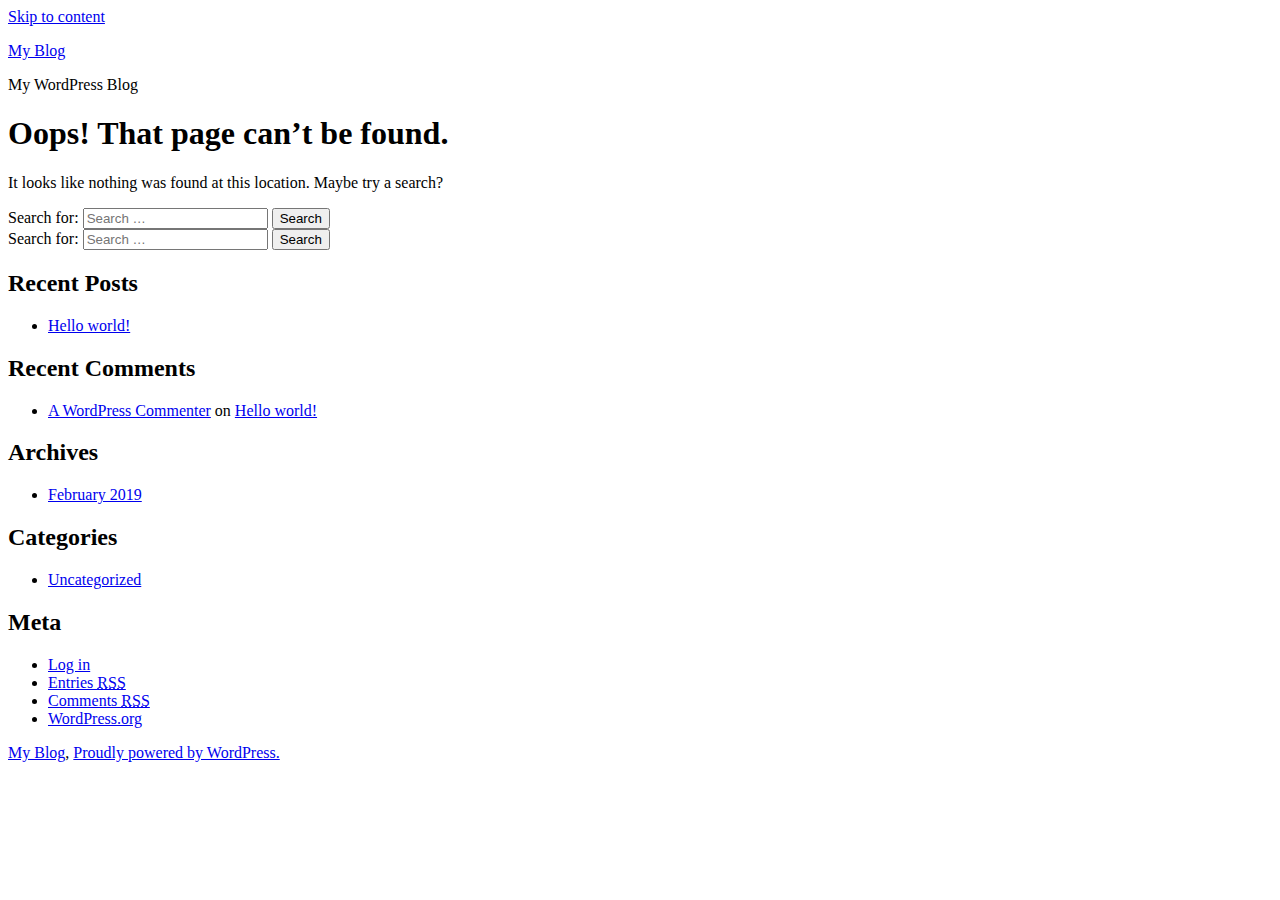
<file: fonts/bootstrap/glyphicons-halflings-regulard41d.html>
<!doctype html>
<html lang="en-US">
<head>
	<meta charset="UTF-8" />
	<meta name="viewport" content="width=device-width, initial-scale=1" />
	<link rel="profile" href="https://gmpg.org/xfn/11" />
	<title>Page not found &#8211; My Blog</title>
<link rel='dns-prefetch' href='//s.w.org' />
<link rel="alternate" type="application/rss+xml" title="My Blog &raquo; Feed" href="http://trimatrixlab.com/feed/" />
<link rel="alternate" type="application/rss+xml" title="My Blog &raquo; Comments Feed" href="http://trimatrixlab.com/comments/feed/" />
		<script type="text/javascript">
			window._wpemojiSettings = {"baseUrl":"https:\/\/s.w.org\/images\/core\/emoji\/11\/72x72\/","ext":".png","svgUrl":"https:\/\/s.w.org\/images\/core\/emoji\/11\/svg\/","svgExt":".svg","source":{"concatemoji":"http:\/\/trimatrixlab.com\/wp-includes\/js\/wp-emoji-release.min.js?ver=5.0.7"}};
			!function(a,b,c){function d(a,b){var c=String.fromCharCode;l.clearRect(0,0,k.width,k.height),l.fillText(c.apply(this,a),0,0);var d=k.toDataURL();l.clearRect(0,0,k.width,k.height),l.fillText(c.apply(this,b),0,0);var e=k.toDataURL();return d===e}function e(a){var b;if(!l||!l.fillText)return!1;switch(l.textBaseline="top",l.font="600 32px Arial",a){case"flag":return!(b=d([55356,56826,55356,56819],[55356,56826,8203,55356,56819]))&&(b=d([55356,57332,56128,56423,56128,56418,56128,56421,56128,56430,56128,56423,56128,56447],[55356,57332,8203,56128,56423,8203,56128,56418,8203,56128,56421,8203,56128,56430,8203,56128,56423,8203,56128,56447]),!b);case"emoji":return b=d([55358,56760,9792,65039],[55358,56760,8203,9792,65039]),!b}return!1}function f(a){var c=b.createElement("script");c.src=a,c.defer=c.type="text/javascript",b.getElementsByTagName("head")[0].appendChild(c)}var g,h,i,j,k=b.createElement("canvas"),l=k.getContext&&k.getContext("2d");for(j=Array("flag","emoji"),c.supports={everything:!0,everythingExceptFlag:!0},i=0;i<j.length;i++)c.supports[j[i]]=e(j[i]),c.supports.everything=c.supports.everything&&c.supports[j[i]],"flag"!==j[i]&&(c.supports.everythingExceptFlag=c.supports.everythingExceptFlag&&c.supports[j[i]]);c.supports.everythingExceptFlag=c.supports.everythingExceptFlag&&!c.supports.flag,c.DOMReady=!1,c.readyCallback=function(){c.DOMReady=!0},c.supports.everything||(h=function(){c.readyCallback()},b.addEventListener?(b.addEventListener("DOMContentLoaded",h,!1),a.addEventListener("load",h,!1)):(a.attachEvent("onload",h),b.attachEvent("onreadystatechange",function(){"complete"===b.readyState&&c.readyCallback()})),g=c.source||{},g.concatemoji?f(g.concatemoji):g.wpemoji&&g.twemoji&&(f(g.twemoji),f(g.wpemoji)))}(window,document,window._wpemojiSettings);
		</script>
		<style type="text/css">
img.wp-smiley,
img.emoji {
	display: inline !important;
	border: none !important;
	box-shadow: none !important;
	height: 1em !important;
	width: 1em !important;
	margin: 0 .07em !important;
	vertical-align: -0.1em !important;
	background: none !important;
	padding: 0 !important;
}
</style>
<link rel='stylesheet' id='wp-block-library-css'  href='http://trimatrixlab.com/wp-includes/css/dist/block-library/style.min.css?ver=5.0.7' type='text/css' media='all' />
<link rel='stylesheet' id='wp-block-library-theme-css'  href='http://trimatrixlab.com/wp-includes/css/dist/block-library/theme.min.css?ver=5.0.7' type='text/css' media='all' />
<link rel='stylesheet' id='woocommerce-layout-css'  href='http://trimatrixlab.com/wp-content/plugins/woocommerce/assets/css/woocommerce-layout.css?ver=3.5.4' type='text/css' media='all' />
<link rel='stylesheet' id='woocommerce-smallscreen-css'  href='http://trimatrixlab.com/wp-content/plugins/woocommerce/assets/css/woocommerce-smallscreen.css?ver=3.5.4' type='text/css' media='only screen and (max-width: 768px)' />
<link rel='stylesheet' id='woocommerce-general-css'  href='//trimatrixlab.com/wp-content/plugins/woocommerce/assets/css/twenty-nineteen.css?ver=3.5.4' type='text/css' media='all' />
<style id='woocommerce-inline-inline-css' type='text/css'>
.woocommerce form .form-row .required { visibility: visible; }
</style>
<link rel='stylesheet' id='twentynineteen-style-css'  href='http://trimatrixlab.com/wp-content/themes/twentynineteen/style.css?ver=1.2' type='text/css' media='all' />
<link rel='stylesheet' id='twentynineteen-print-style-css'  href='http://trimatrixlab.com/wp-content/themes/twentynineteen/print.css?ver=1.2' type='text/css' media='print' />
<script type='text/javascript' src='http://trimatrixlab.com/wp-includes/js/jquery/jquery.js?ver=1.12.4'></script>
<script type='text/javascript' src='http://trimatrixlab.com/wp-includes/js/jquery/jquery-migrate.min.js?ver=1.4.1'></script>
<link rel='https://api.w.org/' href='http://trimatrixlab.com/wp-json/' />
<link rel="EditURI" type="application/rsd+xml" title="RSD" href="http://trimatrixlab.com/xmlrpc.php?rsd" />
<link rel="wlwmanifest" type="application/wlwmanifest+xml" href="http://trimatrixlab.com/wp-includes/wlwmanifest.xml" /> 
<meta name="generator" content="WordPress 5.0.7" />
<meta name="generator" content="WooCommerce 3.5.4" />
	<noscript><style>.woocommerce-product-gallery{ opacity: 1 !important; }</style></noscript>
			<style type="text/css">.recentcomments a{display:inline !important;padding:0 !important;margin:0 !important;}</style>
		</head>

<body class="error404 wp-embed-responsive woocommerce-no-js hfeed image-filters-enabled">
<div id="page" class="site">
	<a class="skip-link screen-reader-text" href="#content">Skip to content</a>

		<header id="masthead" class="site-header">

			<div class="site-branding-container">
				<div class="site-branding">

								<p class="site-title"><a href="http://trimatrixlab.com/" rel="home">My Blog</a></p>
			
				<p class="site-description">
				My WordPress Blog			</p>
			</div><!-- .site-branding -->
			</div><!-- .layout-wrap -->

					</header><!-- #masthead -->

	<div id="content" class="site-content">

	<section id="primary" class="content-area">
		<main id="main" class="site-main">

			<div class="error-404 not-found">
				<header class="page-header">
					<h1 class="page-title">Oops! That page can&rsquo;t be found.</h1>
				</header><!-- .page-header -->

				<div class="page-content">
					<p>It looks like nothing was found at this location. Maybe try a search?</p>
					<form role="search" method="get" class="search-form" action="http://trimatrixlab.com/">
				<label>
					<span class="screen-reader-text">Search for:</span>
					<input type="search" class="search-field" placeholder="Search &hellip;" value="" name="s" />
				</label>
				<input type="submit" class="search-submit" value="Search" />
			</form>				</div><!-- .page-content -->
			</div><!-- .error-404 -->

		</main><!-- #main -->
	</section><!-- #primary -->


	</div><!-- #content -->

	<footer id="colophon" class="site-footer">
		
	<aside class="widget-area" role="complementary" aria-label="Footer">
							<div class="widget-column footer-widget-1">
						<section id="search-2" class="widget widget_search"><form role="search" method="get" class="search-form" action="http://trimatrixlab.com/">
				<label>
					<span class="screen-reader-text">Search for:</span>
					<input type="search" class="search-field" placeholder="Search &hellip;" value="" name="s" />
				</label>
				<input type="submit" class="search-submit" value="Search" />
			</form></section>		<section id="recent-posts-2" class="widget widget_recent_entries">		<h2 class="widget-title">Recent Posts</h2>		<ul>
											<li>
					<a href="http://trimatrixlab.com/2019/02/05/hello-world/">Hello world!</a>
									</li>
					</ul>
		</section><section id="recent-comments-2" class="widget widget_recent_comments"><h2 class="widget-title">Recent Comments</h2><ul id="recentcomments"><li class="recentcomments"><span class="comment-author-link"><a href='https://wordpress.org/' rel='external nofollow' class='url'>A WordPress Commenter</a></span> on <a href="http://trimatrixlab.com/2019/02/05/hello-world/#comment-1">Hello world!</a></li></ul></section><section id="archives-2" class="widget widget_archive"><h2 class="widget-title">Archives</h2>		<ul>
			<li><a href='http://trimatrixlab.com/2019/02/'>February 2019</a></li>
		</ul>
		</section><section id="categories-2" class="widget widget_categories"><h2 class="widget-title">Categories</h2>		<ul>
	<li class="cat-item cat-item-1"><a href="http://trimatrixlab.com/category/uncategorized/" >Uncategorized</a>
</li>
		</ul>
</section><section id="meta-2" class="widget widget_meta"><h2 class="widget-title">Meta</h2>			<ul>
						<li><a href="http://trimatrixlab.com/wp-login.php">Log in</a></li>
			<li><a href="http://trimatrixlab.com/feed/">Entries <abbr title="Really Simple Syndication">RSS</abbr></a></li>
			<li><a href="http://trimatrixlab.com/comments/feed/">Comments <abbr title="Really Simple Syndication">RSS</abbr></a></li>
			<li><a href="https://wordpress.org/" title="Powered by WordPress, state-of-the-art semantic personal publishing platform.">WordPress.org</a></li>			</ul>
			</section>					</div>
					</aside><!-- .widget-area -->

		<div class="site-info">
										<a class="site-name" href="http://trimatrixlab.com/" rel="home">My Blog</a>,
						<a href="https://wordpress.org/" class="imprint">
				Proudly powered by WordPress.			</a>
								</div><!-- .site-info -->
	</footer><!-- #colophon -->

</div><!-- #page -->

	<script type="text/javascript">
		var c = document.body.className;
		c = c.replace(/woocommerce-no-js/, 'woocommerce-js');
		document.body.className = c;
	</script>
	<script type='text/javascript' src='http://trimatrixlab.com/wp-content/plugins/woocommerce/assets/js/jquery-blockui/jquery.blockUI.min.js?ver=2.70'></script>
<script type='text/javascript'>
/* <![CDATA[ */
var wc_add_to_cart_params = {"ajax_url":"\/wp-admin\/admin-ajax.php","wc_ajax_url":"\/?wc-ajax=%%endpoint%%","i18n_view_cart":"View cart","cart_url":"http:\/\/trimatrixlab.com","is_cart":"","cart_redirect_after_add":"no"};
/* ]]> */
</script>
<script type='text/javascript' src='http://trimatrixlab.com/wp-content/plugins/woocommerce/assets/js/frontend/add-to-cart.min.js?ver=3.5.4'></script>
<script type='text/javascript' src='http://trimatrixlab.com/wp-content/plugins/woocommerce/assets/js/js-cookie/js.cookie.min.js?ver=2.1.4'></script>
<script type='text/javascript'>
/* <![CDATA[ */
var woocommerce_params = {"ajax_url":"\/wp-admin\/admin-ajax.php","wc_ajax_url":"\/?wc-ajax=%%endpoint%%"};
/* ]]> */
</script>
<script type='text/javascript' src='http://trimatrixlab.com/wp-content/plugins/woocommerce/assets/js/frontend/woocommerce.min.js?ver=3.5.4'></script>
<script type='text/javascript'>
/* <![CDATA[ */
var wc_cart_fragments_params = {"ajax_url":"\/wp-admin\/admin-ajax.php","wc_ajax_url":"\/?wc-ajax=%%endpoint%%","cart_hash_key":"wc_cart_hash_40769bd518ee335c4025a80cac467cdd","fragment_name":"wc_fragments_40769bd518ee335c4025a80cac467cdd"};
/* ]]> */
</script>
<script type='text/javascript' src='http://trimatrixlab.com/wp-content/plugins/woocommerce/assets/js/frontend/cart-fragments.min.js?ver=3.5.4'></script>
<script type='text/javascript' src='http://trimatrixlab.com/wp-includes/js/wp-embed.min.js?ver=5.0.7'></script>
	<script>
	/(trident|msie)/i.test(navigator.userAgent)&&document.getElementById&&window.addEventListener&&window.addEventListener("hashchange",function(){var t,e=location.hash.substring(1);/^[A-z0-9_-]+$/.test(e)&&(t=document.getElementById(e))&&(/^(?:a|select|input|button|textarea)$/i.test(t.tagName)||(t.tabIndex=-1),t.focus())},!1);
	</script>
	
</body>
</html>

<!--
Performance optimized by W3 Total Cache. Learn more: https://www.w3-edge.com/products/

Object Caching 711/19 objects using apc
Page Caching using apc (Requested URI contains query) 
Database Caching 2/6 queries in 0.023 seconds using apc

Served from: trimatrixlab.com @ 2019-11-20 11:47:46 by W3 Total Cache
-->
</file>
